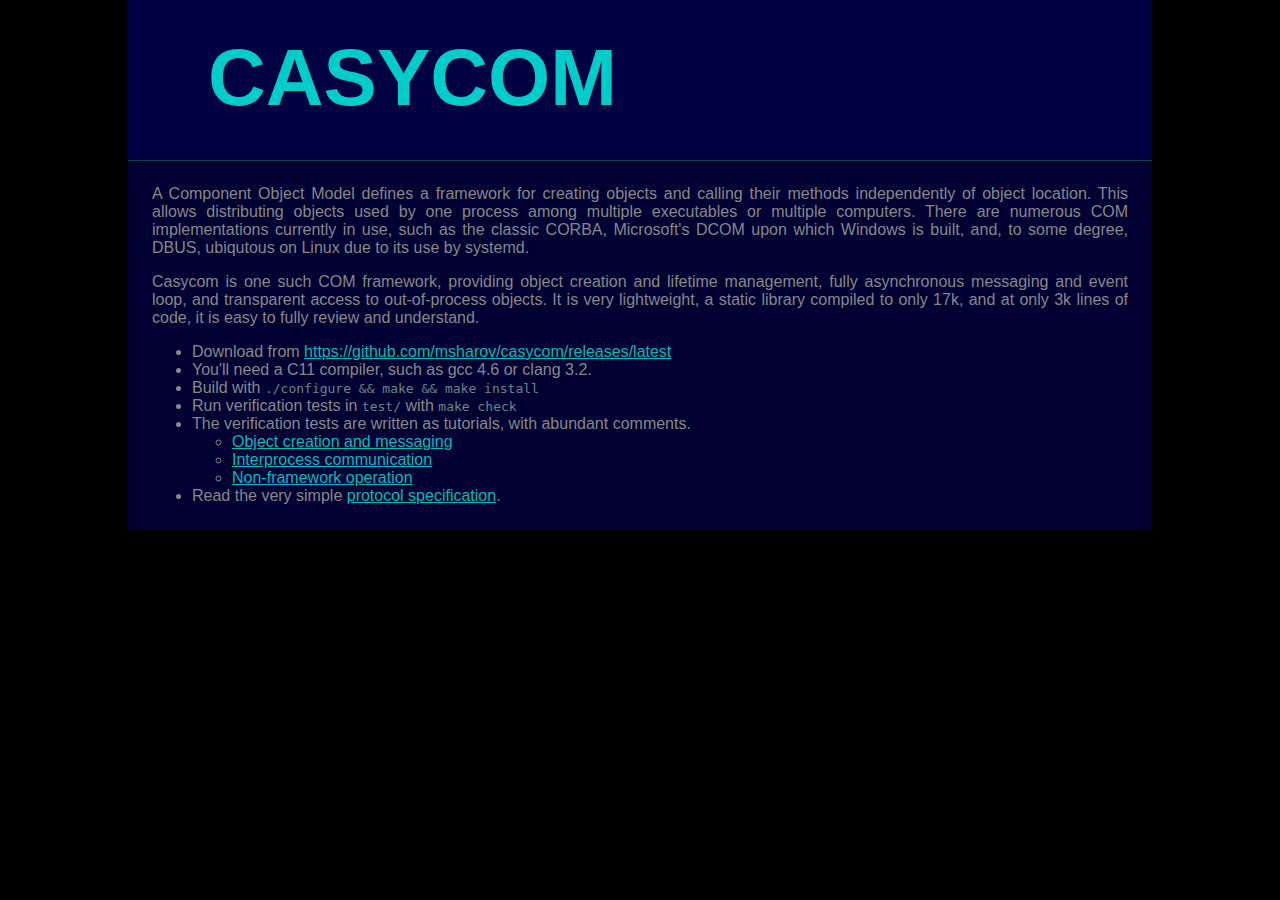
<file: doc/index.html>
<!DOCTYPE html PUBLIC "-//W3C//DTD XHTML 1.1//EN" "http://www.w3.org/TR/xhtml11/DTD/xhtml11.dtd">
<html xmlns="http://www.w3.org/1999/xhtml">
<head>
    <title>CAsyCOM - Asynchronous COM framework</title>
    <link rel="stylesheet" type="text/css" href="style.css" />
    <meta http-equiv="Content-Type" content="text/xhtml+xml; charset=ISO-8859-1" />
    <meta name="Description" content="Asynchronous COM framework" />
    <meta name="Keywords" content="COM, event driven, asynchronous, framework" />
    <meta name="author" content="Mike Sharov" />
    <meta name="date" content="2015-04-11" />
</head>
<body>
<div id="pagectr">
<div id="header">

<h1>CASYCOM</h1>

</div><div id="content">
<p>
A Component Object Model defines a framework for creating objects and
calling their methods independently of object location. This allows
distributing objects used by one process among multiple executables or
multiple computers. There are numerous COM implementations currently
in use, such as the classic CORBA, Microsoft's DCOM upon which Windows
is built, and, to some degree, DBUS, ubiqutous on Linux due to its use
by systemd.
</p><p>
Casycom is one such COM framework, providing object creation and
lifetime management, fully asynchronous messaging and event loop, and
transparent access to out-of-process objects. It is very lightweight,
a static library compiled to only 17k, and at only 3k lines of code,
it is easy to fully review and understand.
</p>
<ul>
<li>Download from <a href="https://github.com/msharov/casycom/releases/latest">https://github.com/msharov/casycom/releases/latest</a></li>
<li>You'll need a C11 compiler, such as gcc 4.6 or clang 3.2.
<li>Build with <tt>./configure &amp;&amp; make &amp;&amp; make install</tt></li>
<li>Run verification tests in <tt>test/</tt> with <tt>make check</tt></li>
<li>The verification tests are written as tutorials, with abundant comments.
    <ul>
    <li><a href="tutfwork.html">Object creation and messaging</a></li>
    <li><a href="tutipcom.html">Interprocess communication</a></li>
    <li><a href="tutnfwrk.html">Non-framework operation</a></li>
    </ul></li>
<li>Read the very simple <a href="protocol.html">protocol specification</a>.</li>
</ul>
</div>
</div>
</body>
</html>
</file>
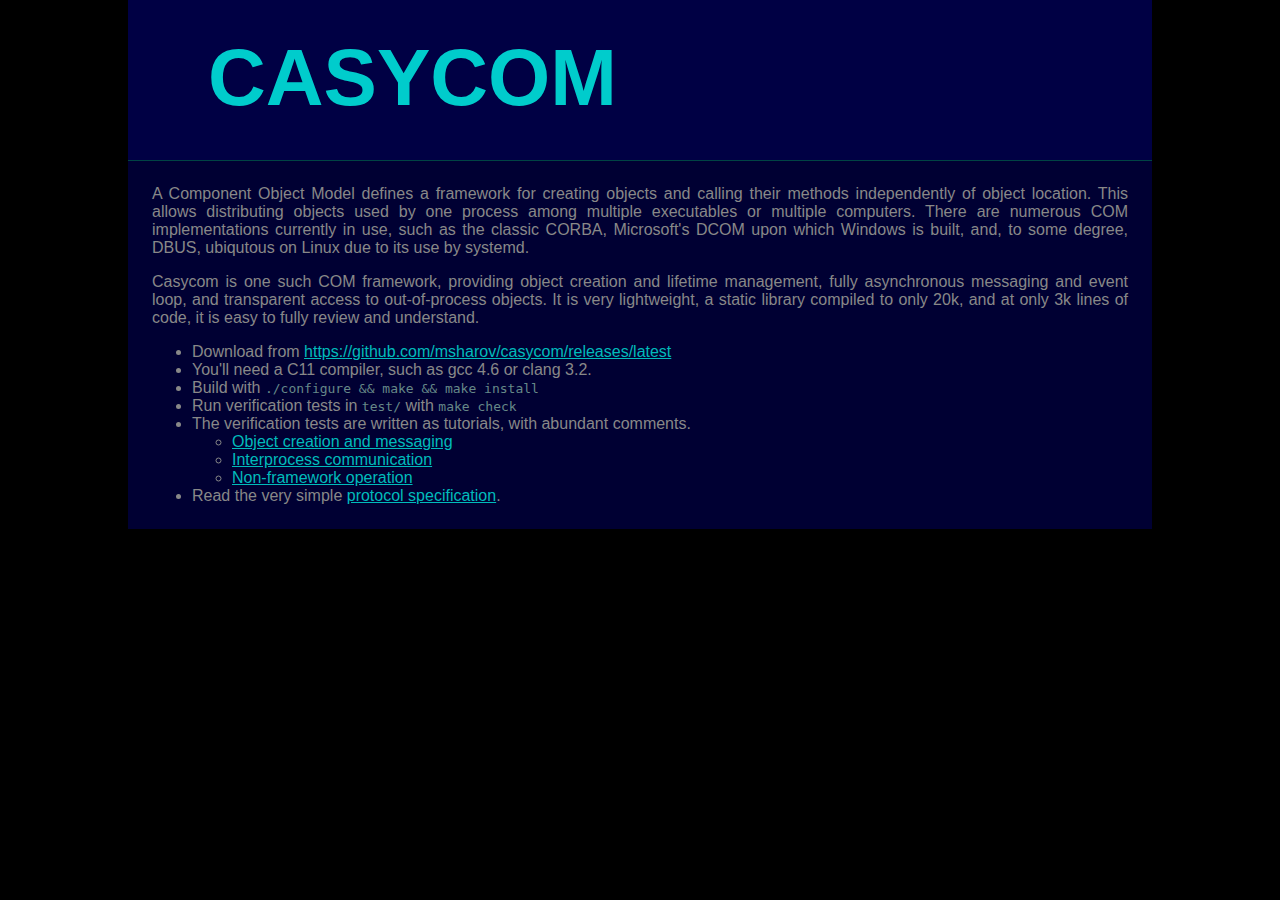
<file: docs/index.html>
<!DOCTYPE html PUBLIC "-//W3C//DTD XHTML 1.1//EN" "http://www.w3.org/TR/xhtml11/DTD/xhtml11.dtd">
<html xmlns="http://www.w3.org/1999/xhtml">
<head>
    <title>CAsyCOM - Asynchronous COM framework</title>
    <link rel="stylesheet" type="text/css" href="style.css" />
    <meta http-equiv="Content-Type" content="text/xhtml+xml; charset=ISO-8859-1" />
    <meta name="Description" content="Asynchronous COM framework" />
    <meta name="Keywords" content="COM, event driven, asynchronous, framework" />
</head>
<body>
<div id="pagectr">
<div id="header">

<h1>CASYCOM</h1>

</div><div id="content">
<p>
A Component Object Model defines a framework for creating objects and
calling their methods independently of object location. This allows
distributing objects used by one process among multiple executables or
multiple computers. There are numerous COM implementations currently
in use, such as the classic CORBA, Microsoft's DCOM upon which Windows
is built, and, to some degree, DBUS, ubiqutous on Linux due to its use
by systemd.
</p><p>
Casycom is one such COM framework, providing object creation and
lifetime management, fully asynchronous messaging and event loop, and
transparent access to out-of-process objects. It is very lightweight,
a static library compiled to only 20k, and at only 3k lines of code,
it is easy to fully review and understand.
</p>
<ul>
<li>Download from <a href="https://github.com/msharov/casycom/releases/latest">https://github.com/msharov/casycom/releases/latest</a></li>
<li>You'll need a C11 compiler, such as gcc 4.6 or clang 3.2.
<li>Build with <tt>./configure &amp;&amp; make &amp;&amp; make install</tt></li>
<li>Run verification tests in <tt>test/</tt> with <tt>make check</tt></li>
<li>The verification tests are written as tutorials, with abundant comments.
    <ul>
    <li><a href="tutfwork.html">Object creation and messaging</a></li>
    <li><a href="tutipcom.html">Interprocess communication</a></li>
    <li><a href="tutnfwrk.html">Non-framework operation</a></li>
    </ul></li>
<li>Read the very simple <a href="protocol.html">protocol specification</a>.</li>
</ul>
</div>
</div>
</body>
</html>
</file>
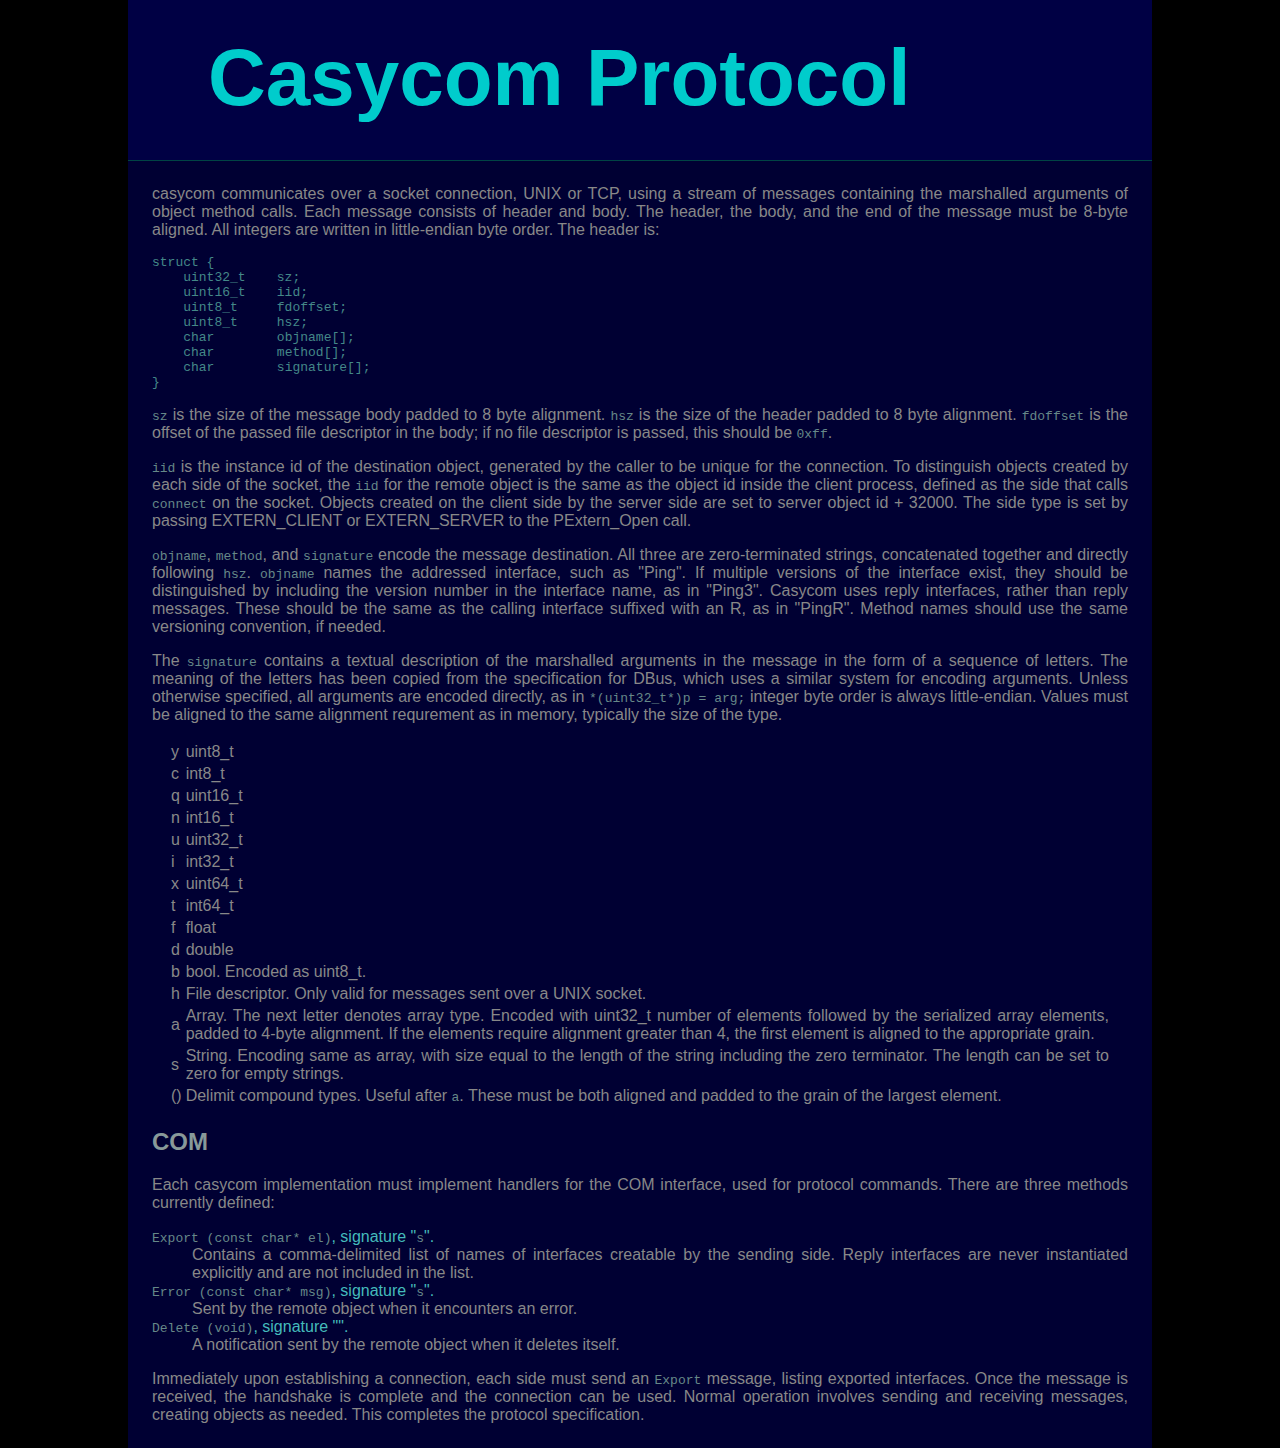
<file: doc/protocol.html>
<!DOCTYPE html PUBLIC "-//W3C//DTD XHTML 1.1//EN" "http://www.w3.org/TR/xhtml11/DTD/xhtml11.dtd">
<html xmlns="http://www.w3.org/1999/xhtml">
<head>
    <title>Casycom Protocol</title>
    <link rel="stylesheet" type="text/css" href="style.css" />
    <link rel="index" type="text/xhtml+xml" href="index.html" />
    <meta http-equiv="Content-Type" content="text/xhtml+xml; charset=ISO-8859-1" />
    <meta name="Description" content="Technical specification of the casycom wire protocol" />
    <meta name="Keywords" content="Casycom, protocol, specification" />
    <meta name="author" content="Mike Sharov" />
    <meta name="date" content="2015-04-11" />
</head>
<body>
<div id="pagectr"><div id="header">

<h1>Casycom Protocol</h1>

</div><div id="content">
<p>
casycom communicates over a socket connection, UNIX or TCP, using a stream
of messages containing the marshalled arguments of object method calls.
Each message consists of header and body. The header, the body, and the
end of the message must be 8-byte aligned. All integers are written in
little-endian byte order. The header is:
</p><pre>
struct {
    uint32_t    sz;
    uint16_t    iid;
    uint8_t     fdoffset;
    uint8_t     hsz;
    char	objname[];
    char	method[];
    char	signature[];
}
</pre><p>
<tt>sz</tt> is the size of the message body padded to 8 byte alignment.
<tt>hsz</tt> is the size of the header padded to 8 byte alignment.
<tt>fdoffset</tt> is the offset of the passed file descriptor in the
body; if no file descriptor is passed, this should be <tt>0xff</tt>.
</p><p>
<tt>iid</tt> is the instance id of the destination object, generated by
the caller to be unique for the connection. To distinguish objects created
by each side of the socket, the <tt>iid</tt> for the remote object is the
same as the object id inside the client process, defined as the side that
calls <tt>connect</tt> on the socket. Objects created on the client side
by the server side are set to server object id + 32000. The side type
is set by passing EXTERN_CLIENT or EXTERN_SERVER to the PExtern_Open call.
</p><p>
<tt>objname</tt>,
<tt>method</tt>, and
<tt>signature</tt> encode the message destination.
All three are zero-terminated strings, concatenated together and directly
following <tt>hsz</tt>. <tt>objname</tt> names the addressed interface,
such as "Ping". If multiple versions of the interface exist, they should
be distinguished by including the version number in the interface name,
as in "Ping3". Casycom uses reply interfaces, rather than reply messages.
These should be the same as the calling interface suffixed with an R,
as in "PingR". Method names should use the same versioning convention,
if needed.
</p><p>
The <tt>signature</tt> contains a textual description of the marshalled
arguments in the message in the form of a sequence of letters.
The meaning of the letters has been copied from the specification for
DBus, which uses a similar system for encoding arguments. Unless otherwise
specified, all arguments are encoded directly, as in <tt>*(uint32_t*)p =
arg;</tt> integer byte order is always little-endian.  Values must be
aligned to the same alignment requrement as in memory, typically the
size of the type.
</p>
<table>
<tr><td>y</td><td>uint8_t</td></tr>
<tr><td>c</td><td>int8_t</td></tr>
<tr><td>q</td><td>uint16_t</td></tr>
<tr><td>n</td><td>int16_t</td></tr>
<tr><td>u</td><td>uint32_t</td></tr>
<tr><td>i</td><td>int32_t</td></tr>
<tr><td>x</td><td>uint64_t</td></tr>
<tr><td>t</td><td>int64_t</td></tr>
<tr><td>f</td><td>float</td></tr>
<tr><td>d</td><td>double</td></tr>
<tr><td>b</td><td>bool. Encoded as uint8_t.</td></tr>
<tr><td>h</td><td>File descriptor. Only valid for messages sent over a UNIX socket.</td></tr>
<tr><td>a</td>
<td>Array. The next letter denotes array type. Encoded with uint32_t
    number of elements followed by the serialized array elements, padded
    to 4-byte alignment. If the elements require alignment greater than
    4, the first element is aligned to the appropriate grain.</td></tr>
<tr><td>s</td>
<td>String. Encoding same as array, with size equal to the length of
    the string including the zero terminator. The length can be set
    to zero for empty strings.</td></tr>
<tr><td>()</td><td>Delimit compound types. Useful after <tt>a</tt>. These
    must be both aligned and padded to the grain of the largest element.
    </td></tr>
</table>

<h2>COM</h2>
<p>
Each casycom implementation must implement handlers for the COM interface,
used for protocol commands. There are three methods currently defined:
</p><dl>
<dt><tt>Export (const char* el)</tt>, signature "<tt>s</tt>".</dt>
<dd>Contains a comma-delimited list of names of interfaces creatable
    by the sending side. Reply interfaces are never instantiated
    explicitly and are not included in the list.
</dd>
<dt><tt>Error (const char* msg)</tt>, signature "<tt>s</tt>".</dt>
<dd>Sent by the remote object when it encounters an error.</dd>
<dt><tt>Delete (void)</tt>, signature "<tt></tt>".</dt>
<dd>A notification sent by the remote object when it deletes itself.</dd>
</dl>
<p>
Immediately upon establishing a connection, each side must send an
<tt>Export</tt> message, listing exported interfaces. Once the message
is received, the handshake is complete and the connection can be used.
Normal operation involves sending and receiving messages, creating
objects as needed. This completes the protocol specification.
</p>
</div></div>
</body>
</html>
</file>
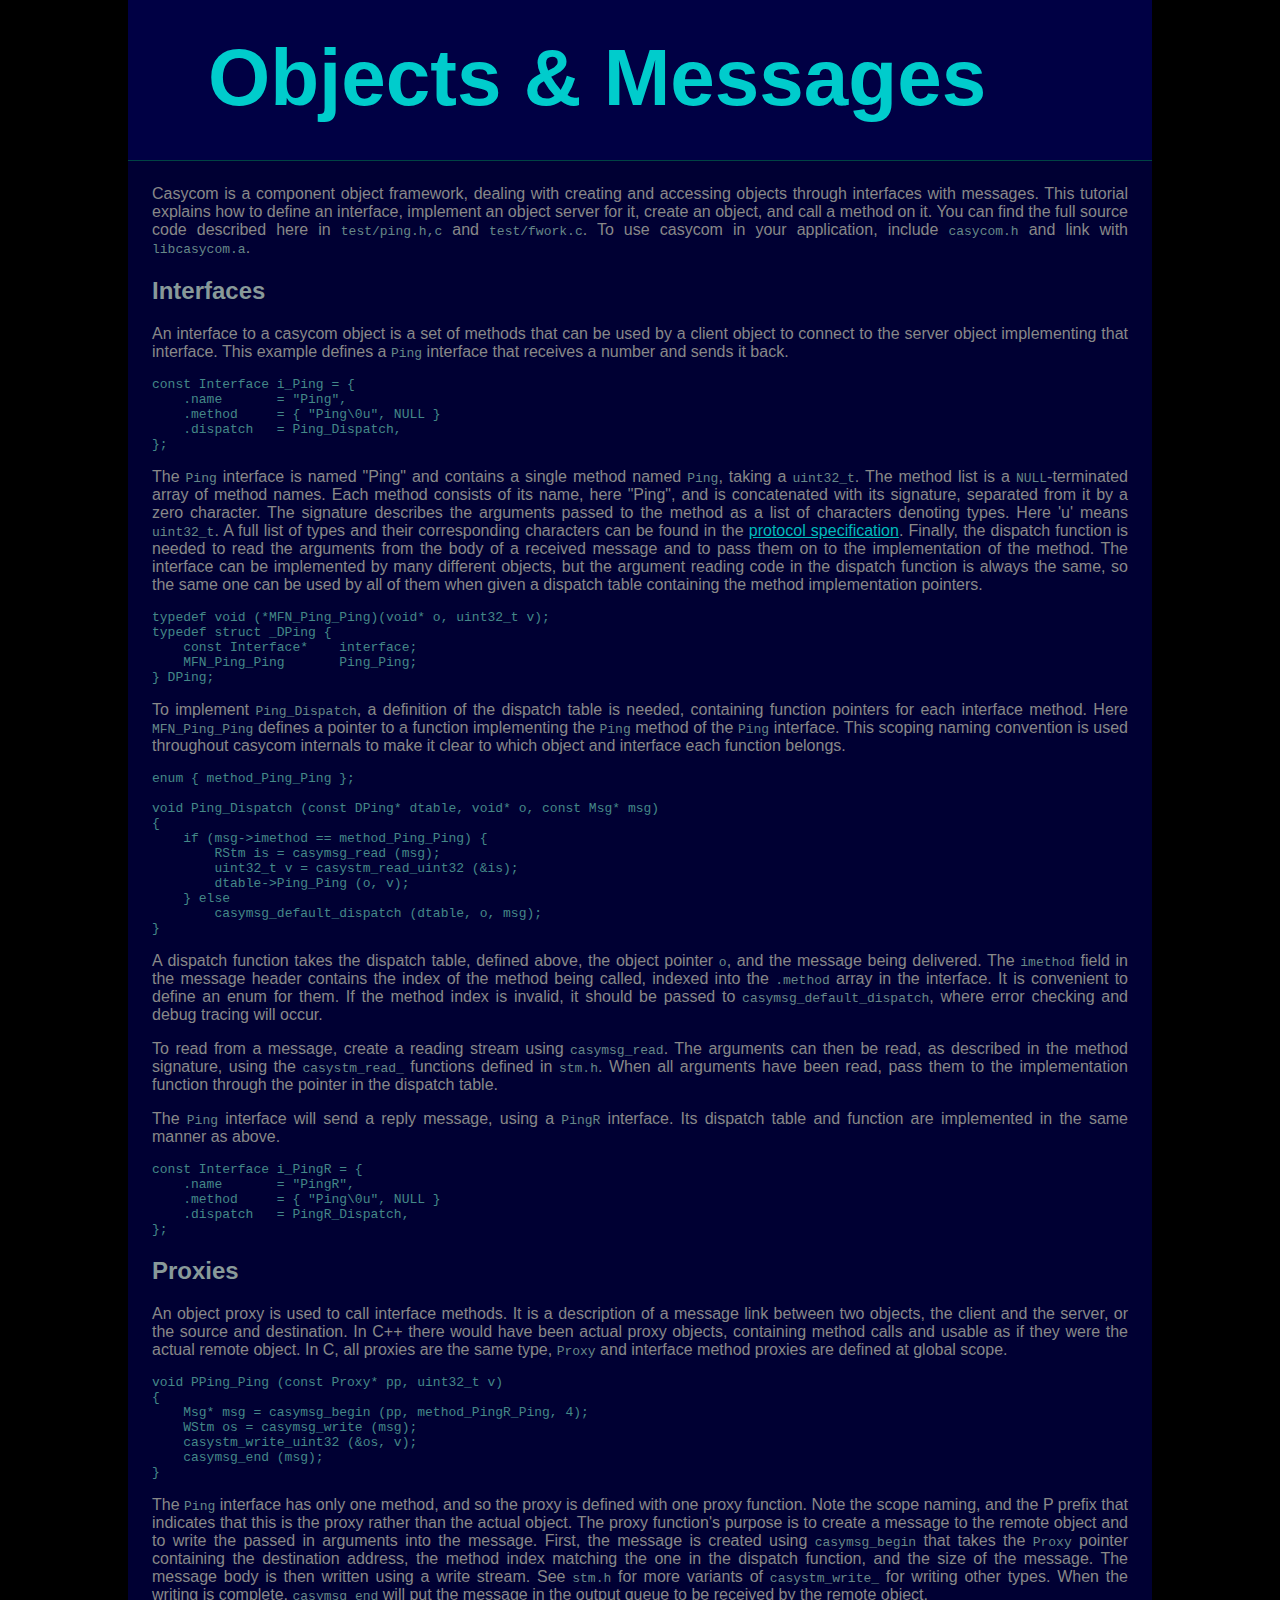
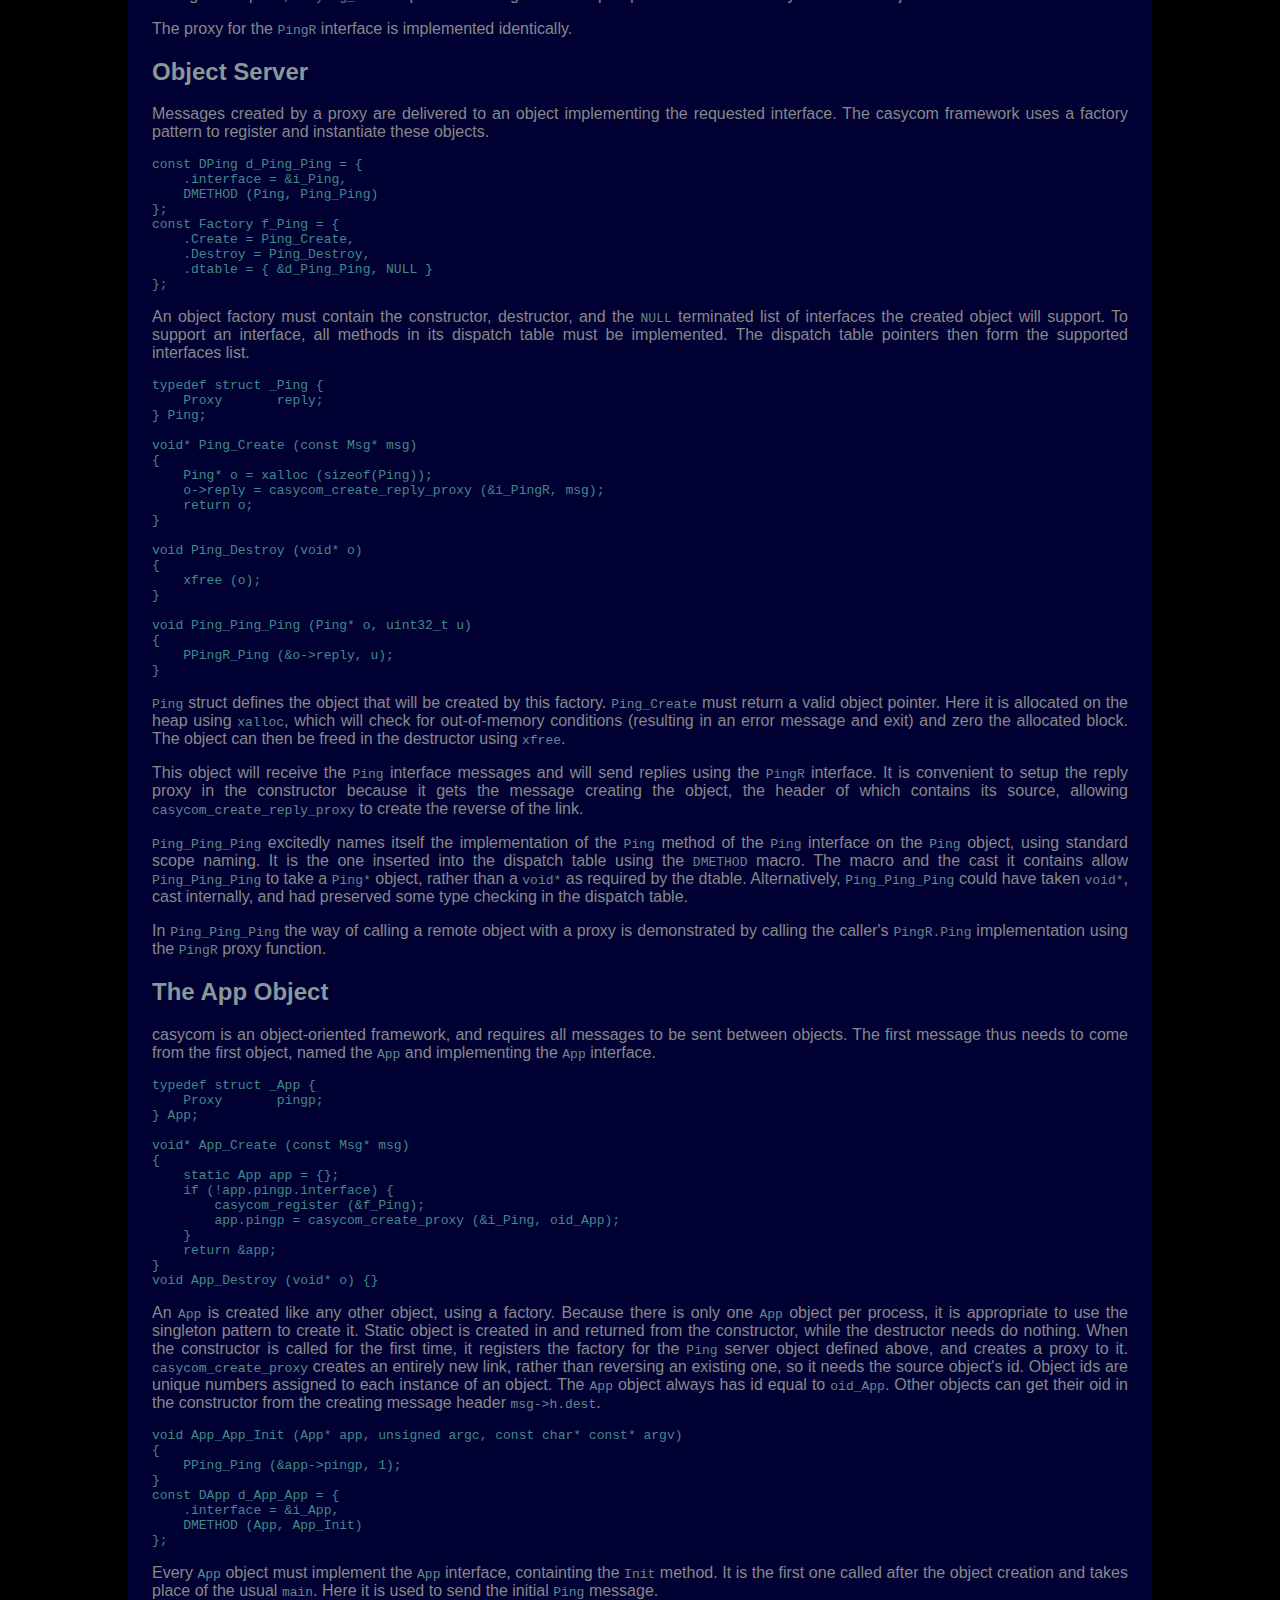
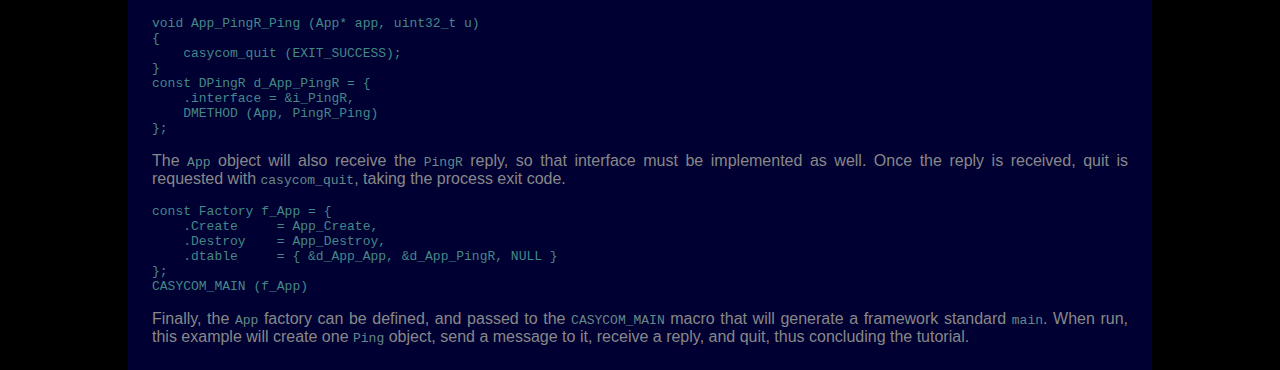
<file: doc/tutfwork.html>
<!DOCTYPE html PUBLIC "-//W3C//DTD XHTML 1.1//EN" "http://www.w3.org/TR/xhtml11/DTD/xhtml11.dtd">
<html xmlns="http://www.w3.org/1999/xhtml">
<head>
    <title>Casycom - Basic Object Creation and Messaging Tutorial</title>
    <link rel="stylesheet" type="text/css" href="style.css" />
    <link rel="index" type="text/xhtml+xml" href="index.html" />
    <link rel="next" type="text/xhtml+xml" href="tutipcom.html" />
    <meta http-equiv="Content-Type" content="text/xhtml+xml; charset=ISO-8859-1" />
    <meta name="Description" content="Basic casycom object creation and messaging tutorial" />
    <meta name="Keywords" content="casycom, tutorial" />
    <meta name="author" content="Mike Sharov" />
    <meta name="date" content="2015-04-11" />
</head>
<body>
<div id="pagectr"><div id="header">

<h1>Objects &amp; Messages</h1>

</div><div id="content">
<p>
Casycom is a component object framework, dealing with creating and
accessing objects through interfaces with messages.  This tutorial
explains how to define an interface, implement an object server for it,
create an object, and call a method on it. You can find the full source
code described here in <tt>test/ping.h,c</tt> and <tt>test/fwork.c</tt>.
To use casycom in your application, include <tt>casycom.h</tt> and link
with <tt>libcasycom.a</tt>.
</p>

<h2>Interfaces</h2>
<p>
An interface to a casycom object is a set of methods that can be used
by a client object to connect to the server object implementing that
interface. This example defines a <tt>Ping</tt> interface that receives
a number and sends it back.
</p><pre>
const Interface i_Ping = {
    .name	= "Ping",
    .method	= { "Ping\0u", NULL }
    .dispatch	= Ping_Dispatch,
};
</pre><p>
The <tt>Ping</tt> interface is named "Ping" and contains a single method
named <tt>Ping</tt>, taking a <tt>uint32_t</tt>. The method list is a
<tt>NULL</tt>-terminated array of method names. Each method consists of
its name, here "Ping", and is concatenated with its signature, separated
from it by a zero character. The signature describes the arguments passed
to the method as a list of characters denoting types. Here 'u' means
<tt>uint32_t</tt>. A full list of types and their corresponding characters
can be found in the <a href="protocol.html">protocol specification</a>.
Finally, the dispatch function is needed to read the arguments from the
body of a received message and to pass them on to the implementation of
the method. The interface can be implemented by many different objects,
but the argument reading code in the dispatch function is always the
same, so the same one can be used by all of them when given a dispatch
table containing the method implementation pointers.
</p><pre>
typedef void (*MFN_Ping_Ping)(void* o, uint32_t v);
typedef struct _DPing {
    const Interface*	interface;
    MFN_Ping_Ping	Ping_Ping;
} DPing;
</pre><p>
To implement <tt>Ping_Dispatch</tt>, a definition of the dispatch table
is needed, containing function pointers for each interface method. Here
<tt>MFN_Ping_Ping</tt> defines a pointer to a function implementing the
<tt>Ping</tt> method of the <tt>Ping</tt> interface. This scoping naming
convention is used throughout casycom internals to make it clear to which
object and interface each function belongs.
</p><pre>
enum { method_Ping_Ping };

void Ping_Dispatch (const DPing* dtable, void* o, const Msg* msg)
{
    if (msg-&gt;imethod == method_Ping_Ping) {
	RStm is = casymsg_read (msg);
	uint32_t v = casystm_read_uint32 (&amp;is);
	dtable-&gt;Ping_Ping (o, v);
    } else
	casymsg_default_dispatch (dtable, o, msg);
}
</pre><p>
A dispatch function takes the dispatch table, defined above, the object
pointer <tt>o</tt>, and the message being delivered.  The <tt>imethod</tt>
field in the message header contains the index of the method being
called, indexed into the <tt>.method</tt> array in the interface. It is
convenient to define an enum for them. If the method index is invalid,
it should be passed to <tt>casymsg_default_dispatch</tt>, where error
checking and debug tracing will occur.
</p><p>
To read from a message, create a reading stream using
<tt>casymsg_read</tt>.  The arguments can then be read, as described in
the method signature, using the <tt>casystm_read_</tt> functions defined
in <tt>stm.h</tt>.  When all arguments have been read, pass them to the
implementation function through the pointer in the dispatch table.
</p><p>
The <tt>Ping</tt> interface will send a reply message, using a <tt>PingR</tt>
interface. Its dispatch table and function are implemented in the same
manner as above.
</p><pre>
const Interface i_PingR = {
    .name	= "PingR",
    .method	= { "Ping\0u", NULL }
    .dispatch	= PingR_Dispatch,
};
</pre><p>
</p>

<h2>Proxies</h2>
<p>
An object proxy is used to call interface methods. It is a description
of a message link between two objects, the client and the server, or
the source and destination. In C++ there would have been actual proxy
objects, containing method calls and usable as if they were the actual
remote object. In C, all proxies are the same type, <tt>Proxy</tt> and
interface method proxies are defined at global scope.
</p><pre>
void PPing_Ping (const Proxy* pp, uint32_t v)
{
    Msg* msg = casymsg_begin (pp, method_PingR_Ping, 4);
    WStm os = casymsg_write (msg);
    casystm_write_uint32 (&amp;os, v);
    casymsg_end (msg);
}
</pre><p>
The <tt>Ping</tt> interface has only one method, and so the proxy is
defined with one proxy function. Note the scope naming, and the P prefix
that indicates that this is the proxy rather than the actual object.
The proxy function's purpose is to create a message to the remote object
and to write the passed in arguments into the message. First, the message
is created using <tt>casymsg_begin</tt> that takes the <tt>Proxy</tt>
pointer containing the destination address, the method index matching the
one in the dispatch function, and the size of the message. The message
body is then written using a write stream. See <tt>stm.h</tt> for more
variants of <tt>casystm_write_</tt> for writing other types. When the
writing is complete, <tt>casymsg_end</tt> will put the message in the
output queue to be received by the remote object.
</p><p>
The proxy for the <tt>PingR</tt> interface is implemented identically.
</p>

<h2>Object Server</h2>
<p>
Messages created by a proxy are delivered to an object implementing the
requested interface. The casycom framework uses a factory pattern to
register and instantiate these objects.
</p><pre>
const DPing d_Ping_Ping = {
    .interface = &amp;i_Ping,
    DMETHOD (Ping, Ping_Ping)
};
const Factory f_Ping = {
    .Create = Ping_Create,
    .Destroy = Ping_Destroy,
    .dtable = { &amp;d_Ping_Ping, NULL }
};
</pre><p>
An object factory must contain the constructor, destructor, and the
<tt>NULL</tt> terminated list of interfaces the created object will
support. To support an interface, all methods in its dispatch table
must be implemented. The dispatch table pointers then form the
supported interfaces list.
</p><pre>
typedef struct _Ping {
    Proxy	reply;
} Ping;

void* Ping_Create (const Msg* msg)
{
    Ping* o = xalloc (sizeof(Ping));
    o-&gt;reply = casycom_create_reply_proxy (&amp;i_PingR, msg);
    return o;
}

void Ping_Destroy (void* o)
{
    xfree (o);
}

void Ping_Ping_Ping (Ping* o, uint32_t u)
{
    PPingR_Ping (&amp;o-&gt;reply, u);
}
</pre><p>
<tt>Ping</tt> struct defines the object that will be created by this
factory. <tt>Ping_Create</tt> must return a valid object pointer.
Here it is allocated on the heap using <tt>xalloc</tt>, which will
check for out-of-memory conditions (resulting in an error message
and exit) and zero the allocated block. The object can then be freed
in the destructor using <tt>xfree</tt>.
</p><p>
This object will receive the <tt>Ping</tt> interface messages and will
send replies using the <tt>PingR</tt> interface. It is convenient to
setup the reply proxy in the constructor because it gets the message
creating the object, the header of which contains its source, allowing
<tt>casycom_create_reply_proxy</tt> to create the reverse of the link.
</p><p>
<tt>Ping_Ping_Ping</tt> excitedly names itself the implementation of the
<tt>Ping</tt> method of the <tt>Ping</tt> interface on the <tt>Ping</tt>
object, using standard scope naming. It is the one inserted into the
dispatch table using the <tt>DMETHOD</tt> macro. The macro and the cast it
contains allow <tt>Ping_Ping_Ping</tt> to take a <tt>Ping*</tt> object,
rather than a <tt>void*</tt> as required by the dtable. Alternatively,
<tt>Ping_Ping_Ping</tt> could have taken <tt>void*</tt>, cast internally,
and had preserved some type checking in the dispatch table.
</p><p>
In <tt>Ping_Ping_Ping</tt> the way of calling a remote object with
a proxy is demonstrated by calling the caller's <tt>PingR.Ping</tt>
implementation using the <tt>PingR</tt> proxy function.
</p>

<h2>The App Object</h2>
<p>
casycom is an object-oriented framework, and requires all messages to
be sent between objects. The first message thus needs to come from the
first object, named the <tt>App</tt> and implementing the <tt>App</tt>
interface.
</p><pre>
typedef struct _App {
    Proxy	pingp;
} App;

void* App_Create (const Msg* msg)
{
    static App app = {};
    if (!app.pingp.interface) {
	casycom_register (&amp;f_Ping);
	app.pingp = casycom_create_proxy (&amp;i_Ping, oid_App);
    }
    return &amp;app;
}
void App_Destroy (void* o) {}
</pre><p>
An <tt>App</tt> is created like any other object, using a factory. Because
there is only one <tt>App</tt> object per process, it is appropriate to
use the singleton pattern to create it. Static object is created in and
returned from the constructor, while the destructor needs do nothing.
When the constructor is called for the first time, it registers the
factory for the <tt>Ping</tt> server object defined above, and creates a
proxy to it. <tt>casycom_create_proxy</tt> creates an entirely new link,
rather than reversing an existing one, so it needs the source object's
id. Object ids are unique numbers assigned to each instance of an
object. The <tt>App</tt> object always has id equal to <tt>oid_App</tt>.
Other objects can get their oid in the constructor from the creating
message header <tt>msg-&gt;h.dest</tt>.
</p><pre>
void App_App_Init (App* app, unsigned argc, const char* const* argv)
{
    PPing_Ping (&amp;app-&gt;pingp, 1);
}
const DApp d_App_App = {
    .interface = &amp;i_App,
    DMETHOD (App, App_Init)
};
</pre><p>
Every <tt>App</tt> object must implement the <tt>App</tt> interface,
containting the <tt>Init</tt> method. It is the first one called after
the object creation and takes place of the usual <tt>main</tt>. Here it
is used to send the initial <tt>Ping</tt> message.
</p><pre>
void App_PingR_Ping (App* app, uint32_t u)
{
    casycom_quit (EXIT_SUCCESS);
}
const DPingR d_App_PingR = {
    .interface = &amp;i_PingR,
    DMETHOD (App, PingR_Ping)
};
</pre><p>
The <tt>App</tt> object will also receive the <tt>PingR</tt> reply, so
that interface must be implemented as well. Once the reply is received,
quit is requested with <tt>casycom_quit</tt>, taking the process exit
code.
</p><pre>
const Factory f_App = {
    .Create	= App_Create,
    .Destroy	= App_Destroy,
    .dtable	= { &amp;d_App_App, &amp;d_App_PingR, NULL }
};
CASYCOM_MAIN (f_App)
</pre><p>
Finally, the <tt>App</tt> factory can be defined, and passed to the
<tt>CASYCOM_MAIN</tt> macro that will generate a framework standard
<tt>main</tt>. When run, this example will create one <tt>Ping</tt>
object, send a message to it, receive a reply, and quit, thus concluding
the tutorial.
</p>
</div></div>
</body>
</html>
</file>
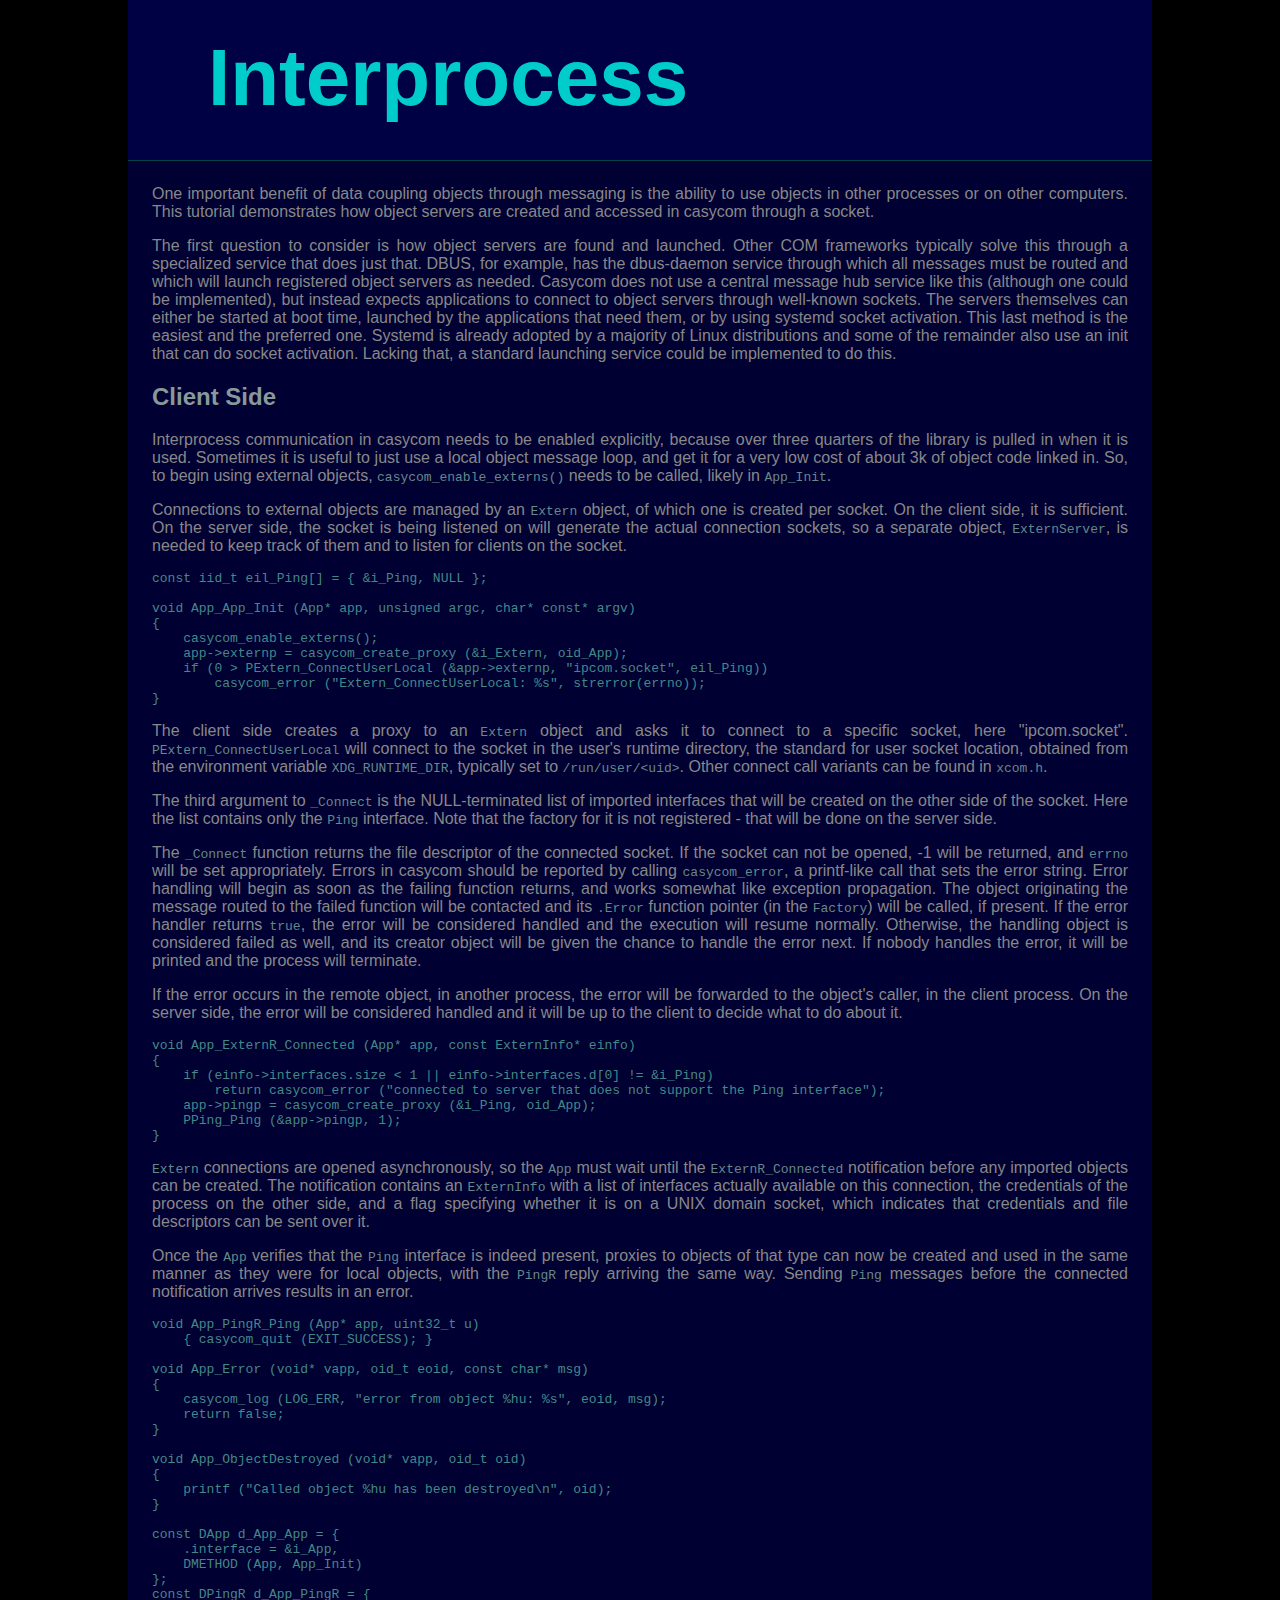
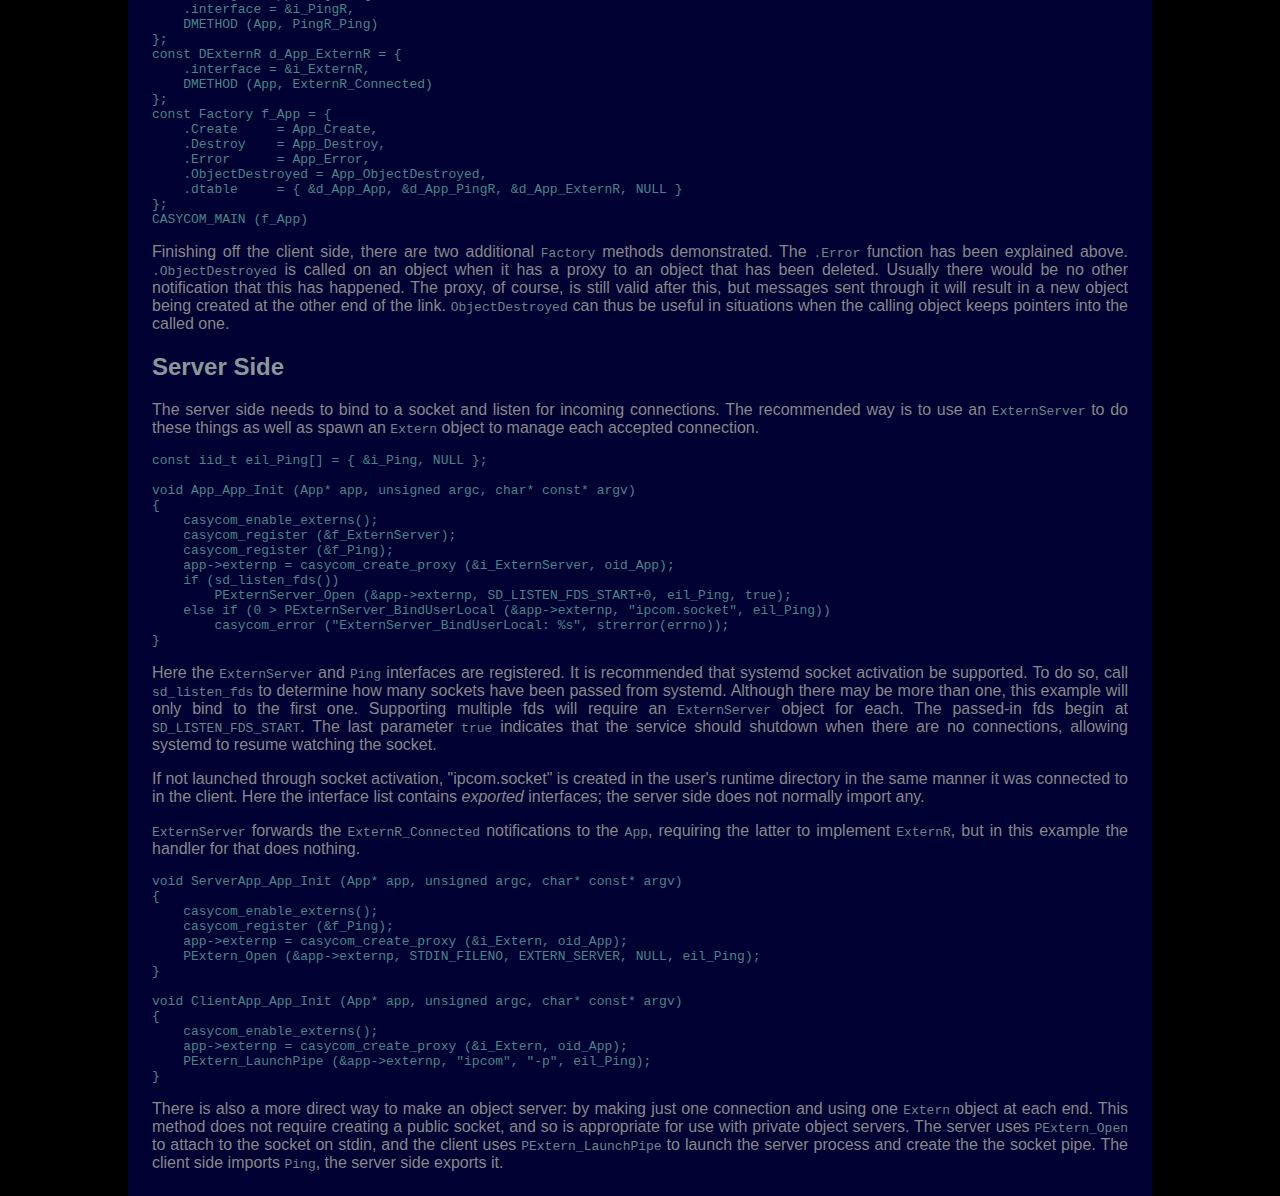
<file: doc/tutipcom.html>
<!DOCTYPE html PUBLIC "-//W3C//DTD XHTML 1.1//EN" "http://www.w3.org/TR/xhtml11/DTD/xhtml11.dtd">
<html xmlns="http://www.w3.org/1999/xhtml">
<head>
    <title>Casycom - Interprocess Communication</title>
    <link rel="stylesheet" type="text/css" href="style.css" />
    <link rel="index" type="text/xhtml+xml" href="index.html" />
    <link rel="prev" type="text/xhtml+xml" href="tutfwork.html" />
    <link rel="next" type="text/xhtml+xml" href="tutnfwrk.html" />
    <meta http-equiv="Content-Type" content="text/xhtml+xml; charset=ISO-8859-1" />
    <meta name="Description" content="Interprocess communication tutorial" />
    <meta name="Keywords" content="casycom, tutorial" />
    <meta name="author" content="Mike Sharov" />
    <meta name="date" content="2015-04-11" />
</head>
<body>
<div id="pagectr"><div id="header">

<h1>Interprocess</h1>

</div><div id="content">
<p>
One important benefit of data coupling objects through messaging is
the ability to use objects in other processes or on other computers.
This tutorial demonstrates how object servers are created and accessed
in casycom through a socket.
</p><p>
The first question to consider is how object servers are found and
launched. Other COM frameworks typically solve this through a specialized
service that does just that. DBUS, for example, has the dbus-daemon
service through which all messages must be routed and which will launch
registered object servers as needed. Casycom does not use a central
message hub service like this (although one could be implemented),
but instead expects applications to connect to object servers through
well-known sockets. The servers themselves can either be started at boot
time, launched by the applications that need them, or by using systemd
socket activation. This last method is the easiest and the preferred one.
Systemd is already adopted by a majority of Linux distributions and some
of the remainder also use an init that can do socket activation. Lacking
that, a standard launching service could be implemented to do this.
</p>

<h2>Client Side</h2>
<p>
Interprocess communication in casycom needs to be enabled explicitly,
because over three quarters of the library is pulled in when it is
used. Sometimes it is useful to just use a local object message loop,
and get it for a very low cost of about 3k of object code linked in.
So, to begin using external objects, <tt>casycom_enable_externs()</tt>
needs to be called, likely in <tt>App_Init</tt>.
</p><p>
Connections to external objects are managed by an <tt>Extern</tt>
object, of which one is created per socket. On the client side, it
is sufficient. On the server side, the socket is being listened on
will generate the actual connection sockets, so a separate object,
<tt>ExternServer</tt>, is needed to keep track of them and to listen
for clients on the socket.
</p><pre>
const iid_t eil_Ping[] = { &amp;i_Ping, NULL };

void App_App_Init (App* app, unsigned argc, char* const* argv)
{
    casycom_enable_externs();
    app-&gt;externp = casycom_create_proxy (&amp;i_Extern, oid_App);
    if (0 &gt; PExtern_ConnectUserLocal (&amp;app-&gt;externp, "ipcom.socket", eil_Ping))
	casycom_error ("Extern_ConnectUserLocal: %s", strerror(errno));
}
</pre><p>
The client side creates a proxy to an <tt>Extern</tt> object
and asks it to connect to a specific socket, here "ipcom.socket".
<tt>PExtern_ConnectUserLocal</tt> will connect to the socket in the
user's runtime directory, the standard for user socket location, obtained
from the environment variable <tt>XDG_RUNTIME_DIR</tt>, typically set
to <tt>/run/user/&lt;uid&gt;</tt>. Other connect call variants can be
found in <tt>xcom.h</tt>.
</p><p>
The third argument to <tt>_Connect</tt> is the NULL-terminated list of
imported interfaces that will be created on the other side of the socket.
Here the list contains only the <tt>Ping</tt> interface. Note that the
factory for it is not registered - that will be done on the server side.
</p><p>
The <tt>_Connect</tt> function returns the file descriptor of the
connected socket. If the socket can not be opened, -1 will be returned,
and <tt>errno</tt> will be set appropriately. Errors in casycom
should be reported by calling <tt>casycom_error</tt>, a printf-like
call that sets the error string.  Error handling will begin as soon
as the failing function returns, and works somewhat like exception
propagation. The object originating the message routed to the failed
function will be contacted and its <tt>.Error</tt> function pointer
(in the <tt>Factory</tt>) will be called, if present. If the error
handler returns <tt>true</tt>, the error will be considered handled
and the execution will resume normally. Otherwise, the handling object
is considered failed as well, and its creator object will be given the
chance to handle the error next. If nobody handles the error, it will
be printed and the process will terminate.
</p><p>
If the error occurs in the remote object, in another process, the error
will be forwarded to the object's caller, in the client process. On the
server side, the error will be considered handled and it will be up to
the client to decide what to do about it.
</p><pre>
void App_ExternR_Connected (App* app, const ExternInfo* einfo)
{
    if (einfo-&gt;interfaces.size &lt; 1 || einfo-&gt;interfaces.d[0] != &amp;i_Ping)
	return casycom_error ("connected to server that does not support the Ping interface");
    app-&gt;pingp = casycom_create_proxy (&amp;i_Ping, oid_App);
    PPing_Ping (&amp;app-&gt;pingp, 1);
}
</pre><p>
<tt>Extern</tt> connections are opened asynchronously, so the <tt>App</tt>
must wait until the <tt>ExternR_Connected</tt> notification before
any imported objects can be created. The notification contains an
<tt>ExternInfo</tt> with a list of interfaces actually available on this
connection, the credentials of the process on the other side, and a flag
specifying whether it is on a UNIX domain socket, which indicates that
credentials and file descriptors can be sent over it.
</p><p>
Once the <tt>App</tt> verifies that the <tt>Ping</tt> interface is indeed
present, proxies to objects of that type can now be created and used in
the same manner as they were for local objects, with the <tt>PingR</tt>
reply arriving the same way. Sending <tt>Ping</tt> messages before the
connected notification arrives results in an error.
</p><pre>
void App_PingR_Ping (App* app, uint32_t u)
    { casycom_quit (EXIT_SUCCESS); }

void App_Error (void* vapp, oid_t eoid, const char* msg)
{
    casycom_log (LOG_ERR, "error from object %hu: %s", eoid, msg);
    return false;
}

void App_ObjectDestroyed (void* vapp, oid_t oid)
{
    printf ("Called object %hu has been destroyed\n", oid);
}

const DApp d_App_App = {
    .interface = &amp;i_App,
    DMETHOD (App, App_Init)
};
const DPingR d_App_PingR = {
    .interface = &amp;i_PingR,
    DMETHOD (App, PingR_Ping)
};
const DExternR d_App_ExternR = {
    .interface = &amp;i_ExternR,
    DMETHOD (App, ExternR_Connected)
};
const Factory f_App = {
    .Create	= App_Create,
    .Destroy	= App_Destroy,
    .Error	= App_Error,
    .ObjectDestroyed = App_ObjectDestroyed,
    .dtable	= { &amp;d_App_App, &amp;d_App_PingR, &amp;d_App_ExternR, NULL }
};
CASYCOM_MAIN (f_App)
</pre><p>
Finishing off the client side, there are two additional <tt>Factory</tt>
methods demonstrated. The <tt>.Error</tt> function has been explained
above. <tt>.ObjectDestroyed</tt> is called on an object when it has a
proxy to an object that has been deleted. Usually there would be no other
notification that this has happened. The proxy, of course, is still valid
after this, but messages sent through it will result in a new object
being created at the other end of the link. <tt>ObjectDestroyed</tt>
can thus be useful in situations when the calling object keeps pointers
into the called one.
</p>

<h2>Server Side</h2>
<p>
The server side needs to bind to a socket and listen for incoming
connections. The recommended way is to use an <tt>ExternServer</tt>
to do these things as well as spawn an <tt>Extern</tt> object to manage
each accepted connection.
</p><pre>
const iid_t eil_Ping[] = { &amp;i_Ping, NULL };

void App_App_Init (App* app, unsigned argc, char* const* argv)
{
    casycom_enable_externs();
    casycom_register (&amp;f_ExternServer);
    casycom_register (&amp;f_Ping);
    app-&gt;externp = casycom_create_proxy (&amp;i_ExternServer, oid_App);
    if (sd_listen_fds())
	PExternServer_Open (&amp;app-&gt;externp, SD_LISTEN_FDS_START+0, eil_Ping, true);
    else if (0 &gt; PExternServer_BindUserLocal (&amp;app-&gt;externp, "ipcom.socket", eil_Ping))
	casycom_error ("ExternServer_BindUserLocal: %s", strerror(errno));
}
</pre><p>
Here the <tt>ExternServer</tt> and <tt>Ping</tt> interfaces are
registered. It is recommended that systemd socket activation be
supported. To do so, call <tt>sd_listen_fds</tt> to determine how many
sockets have been passed from systemd. Although there may be more than
one, this example will only bind to the first one. Supporting multiple fds
will require an <tt>ExternServer</tt> object for each. The passed-in fds
begin at <tt>SD_LISTEN_FDS_START</tt>. The last parameter <tt>true</tt>
indicates that the service should shutdown when there are no connections,
allowing systemd to resume watching the socket.
</p><p>
If not launched through socket activation, "ipcom.socket" is created
in the user's runtime directory in the same manner it was connected
to in the client. Here the interface list contains <em>exported</em>
interfaces; the server side does not normally import any.
</p><p>
<tt>ExternServer</tt> forwards the <tt>ExternR_Connected</tt>
notifications to the <tt>App</tt>, requiring the latter to implement
<tt>ExternR</tt>, but in this example the handler for that does nothing.
</p><pre>
void ServerApp_App_Init (App* app, unsigned argc, char* const* argv)
{
    casycom_enable_externs();
    casycom_register (&amp;f_Ping);
    app-&gt;externp = casycom_create_proxy (&amp;i_Extern, oid_App);
    PExtern_Open (&amp;app-&gt;externp, STDIN_FILENO, EXTERN_SERVER, NULL, eil_Ping);
}

void ClientApp_App_Init (App* app, unsigned argc, char* const* argv)
{
    casycom_enable_externs();
    app-&gt;externp = casycom_create_proxy (&amp;i_Extern, oid_App);
    PExtern_LaunchPipe (&amp;app-&gt;externp, "ipcom", "-p", eil_Ping);
}
</pre><p>
There is also a more direct way to make an object server: by making
just one connection and using one <tt>Extern</tt> object at each
end. This method does not require creating a public socket, and so
is appropriate for use with private object servers. The server uses
<tt>PExtern_Open</tt> to attach to the socket on stdin, and the client
uses <tt>PExtern_LaunchPipe</tt> to launch the server process and create
the the socket pipe. The client side imports <tt>Ping</tt>, the server
side exports it.
</p><p>
</p>
</div></div>
</body>
</html>
</file>
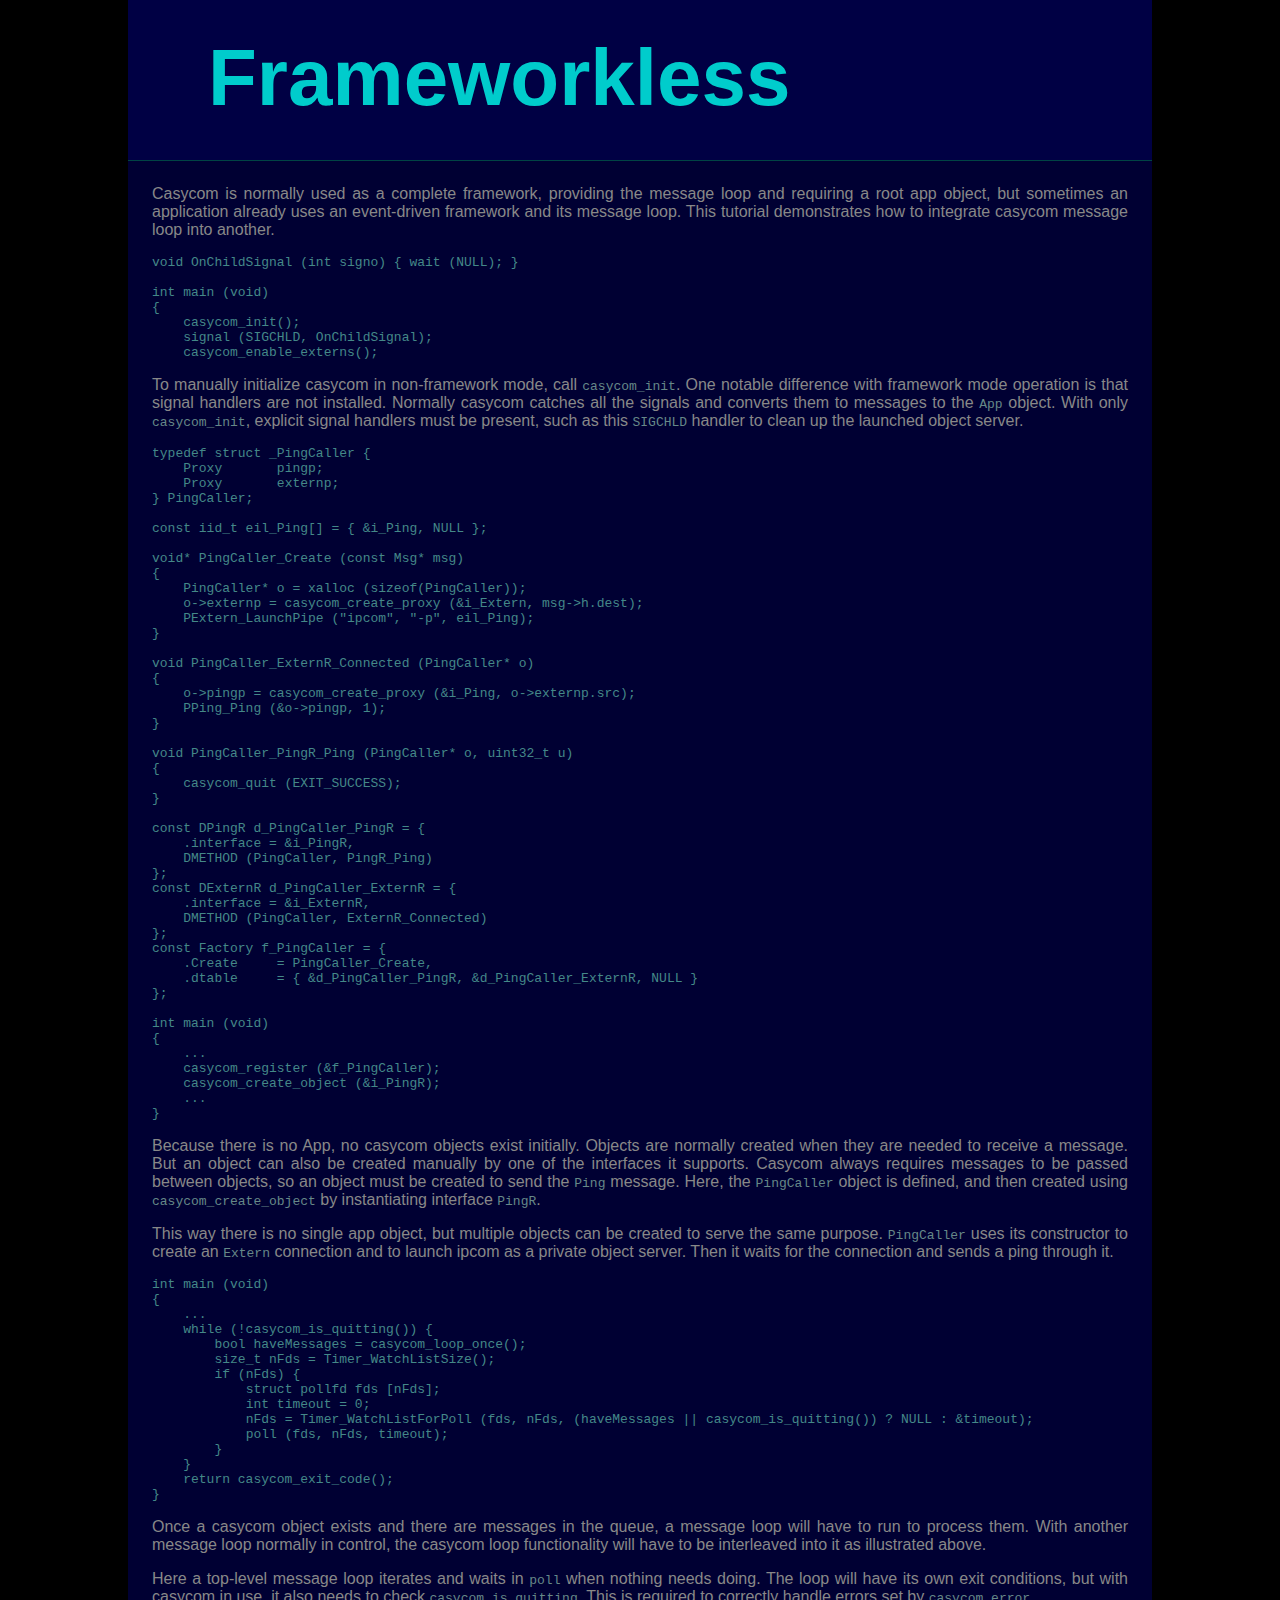
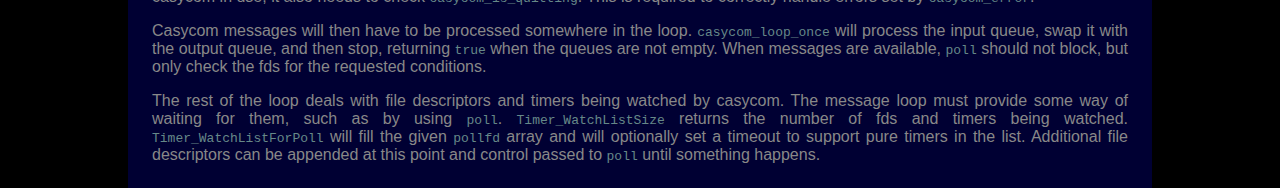
<file: doc/tutnfwrk.html>
<!DOCTYPE html PUBLIC "-//W3C//DTD XHTML 1.1//EN" "http://www.w3.org/TR/xhtml11/DTD/xhtml11.dtd">
<html xmlns="http://www.w3.org/1999/xhtml">
<head>
    <title>Casycom - Non-framework Operation</title>
    <link rel="stylesheet" type="text/css" href="style.css" />
    <link rel="index" type="text/xhtml+xml" href="index.html" />
    <link rel="prev" type="text/xhtml+xml" href="tutipcom.html" />
    <meta http-equiv="Content-Type" content="text/xhtml+xml; charset=ISO-8859-1" />
    <meta name="Description" content="Non-framework operation" />
    <meta name="Keywords" content="casycom, tutorial" />
    <meta name="author" content="Mike Sharov" />
    <meta name="date" content="2015-04-11" />
</head>
<body>
<div id="pagectr"><div id="header">

<h1>Frameworkless</h1>

</div><div id="content">
<p>
Casycom is normally used as a complete framework, providing the message
loop and requiring a root app object, but sometimes an application already
uses an event-driven framework and its message loop. This tutorial
demonstrates how to integrate casycom message loop into another.
</p><pre>
void OnChildSignal (int signo) { wait (NULL); }

int main (void)
{
    casycom_init();
    signal (SIGCHLD, OnChildSignal);
    casycom_enable_externs();
</pre><p>
To manually initialize casycom in non-framework mode, call
<tt>casycom_init</tt>. One notable difference with framework mode
operation is that signal handlers are not installed. Normally casycom
catches all the signals and converts them to messages to the <tt>App</tt>
object. With only <tt>casycom_init</tt>, explicit signal handlers must be
present, such as this <tt>SIGCHLD</tt> handler to clean up the launched
object server.
</p><pre>
typedef struct _PingCaller {
    Proxy	pingp;
    Proxy	externp;
} PingCaller;

const iid_t eil_Ping[] = { &amp;i_Ping, NULL };

void* PingCaller_Create (const Msg* msg)
{
    PingCaller* o = xalloc (sizeof(PingCaller));
    o-&gt;externp = casycom_create_proxy (&amp;i_Extern, msg-&gt;h.dest);
    PExtern_LaunchPipe ("ipcom", "-p", eil_Ping);
}

void PingCaller_ExternR_Connected (PingCaller* o)
{
    o-&gt;pingp = casycom_create_proxy (&amp;i_Ping, o-&gt;externp.src);
    PPing_Ping (&amp;o-&gt;pingp, 1);
}

void PingCaller_PingR_Ping (PingCaller* o, uint32_t u)
{
    casycom_quit (EXIT_SUCCESS);
}

const DPingR d_PingCaller_PingR = {
    .interface = &amp;i_PingR,
    DMETHOD (PingCaller, PingR_Ping)
};
const DExternR d_PingCaller_ExternR = {
    .interface = &amp;i_ExternR,
    DMETHOD (PingCaller, ExternR_Connected)
};
const Factory f_PingCaller = {
    .Create	= PingCaller_Create,
    .dtable	= { &amp;d_PingCaller_PingR, &amp;d_PingCaller_ExternR, NULL }
};

int main (void)
{
    ...
    casycom_register (&amp;f_PingCaller);
    casycom_create_object (&amp;i_PingR);
    ...
}
</pre><p>
Because there is no App, no casycom objects exist initially. Objects
are normally created when they are needed to receive a message. But
an object can also be created manually by one of the interfaces it
supports. Casycom always requires messages to be passed between objects,
so an object must be created to send the <tt>Ping</tt> message. Here,
the <tt>PingCaller</tt> object is defined, and then created using
<tt>casycom_create_object</tt> by instantiating interface <tt>PingR</tt>.
</p><p>
This way there is no single app object, but multiple objects can be
created to serve the same purpose. <tt>PingCaller</tt> uses its
constructor to create an <tt>Extern</tt> connection and to launch
ipcom as a private object server. Then it waits for the connection
and sends a ping through it.
</p><pre>
int main (void)
{
    ...
    while (!casycom_is_quitting()) {
	bool haveMessages = casycom_loop_once();
	size_t nFds = Timer_WatchListSize();
	if (nFds) {
	    struct pollfd fds [nFds];
	    int timeout = 0;
	    nFds = Timer_WatchListForPoll (fds, nFds, (haveMessages || casycom_is_quitting()) ? NULL : &amp;timeout);
	    poll (fds, nFds, timeout);
	}
    }
    return casycom_exit_code();
}
</pre><p>
Once a casycom object exists and there are messages in the queue,
a message loop will have to run to process them. With another message
loop normally in control, the casycom loop functionality will have
to be interleaved into it as illustrated above.
</p><p>
Here a top-level message loop iterates and waits in <tt>poll</tt> when
nothing needs doing. The loop will have its own exit conditions, but
with casycom in use, it also needs to check <tt>casycom_is_quitting</tt>.
This is required to correctly handle errors set by <tt>casycom_error</tt>.
</p><p>
Casycom messages will then have to be processed somewhere in the loop.
<tt>casycom_loop_once</tt> will process the input queue, swap it with the
output queue, and then stop, returning <tt>true</tt> when the queues are
not empty. When messages are available, <tt>poll</tt> should not block,
but only check the fds for the requested conditions.
</p><p>
The rest of the loop deals with file descriptors and timers being watched
by casycom. The message loop must provide some way of waiting for them,
such as by using <tt>poll</tt>. <tt>Timer_WatchListSize</tt> returns the
number of fds and timers being watched. <tt>Timer_WatchListForPoll</tt>
will fill the given <tt>pollfd</tt> array and will optionally set a
timeout to support pure timers in the list.  Additional file descriptors
can be appended at this point and control passed to <tt>poll</tt> until
something happens.
</p>
</div></div>
</body>
</html>
</file>
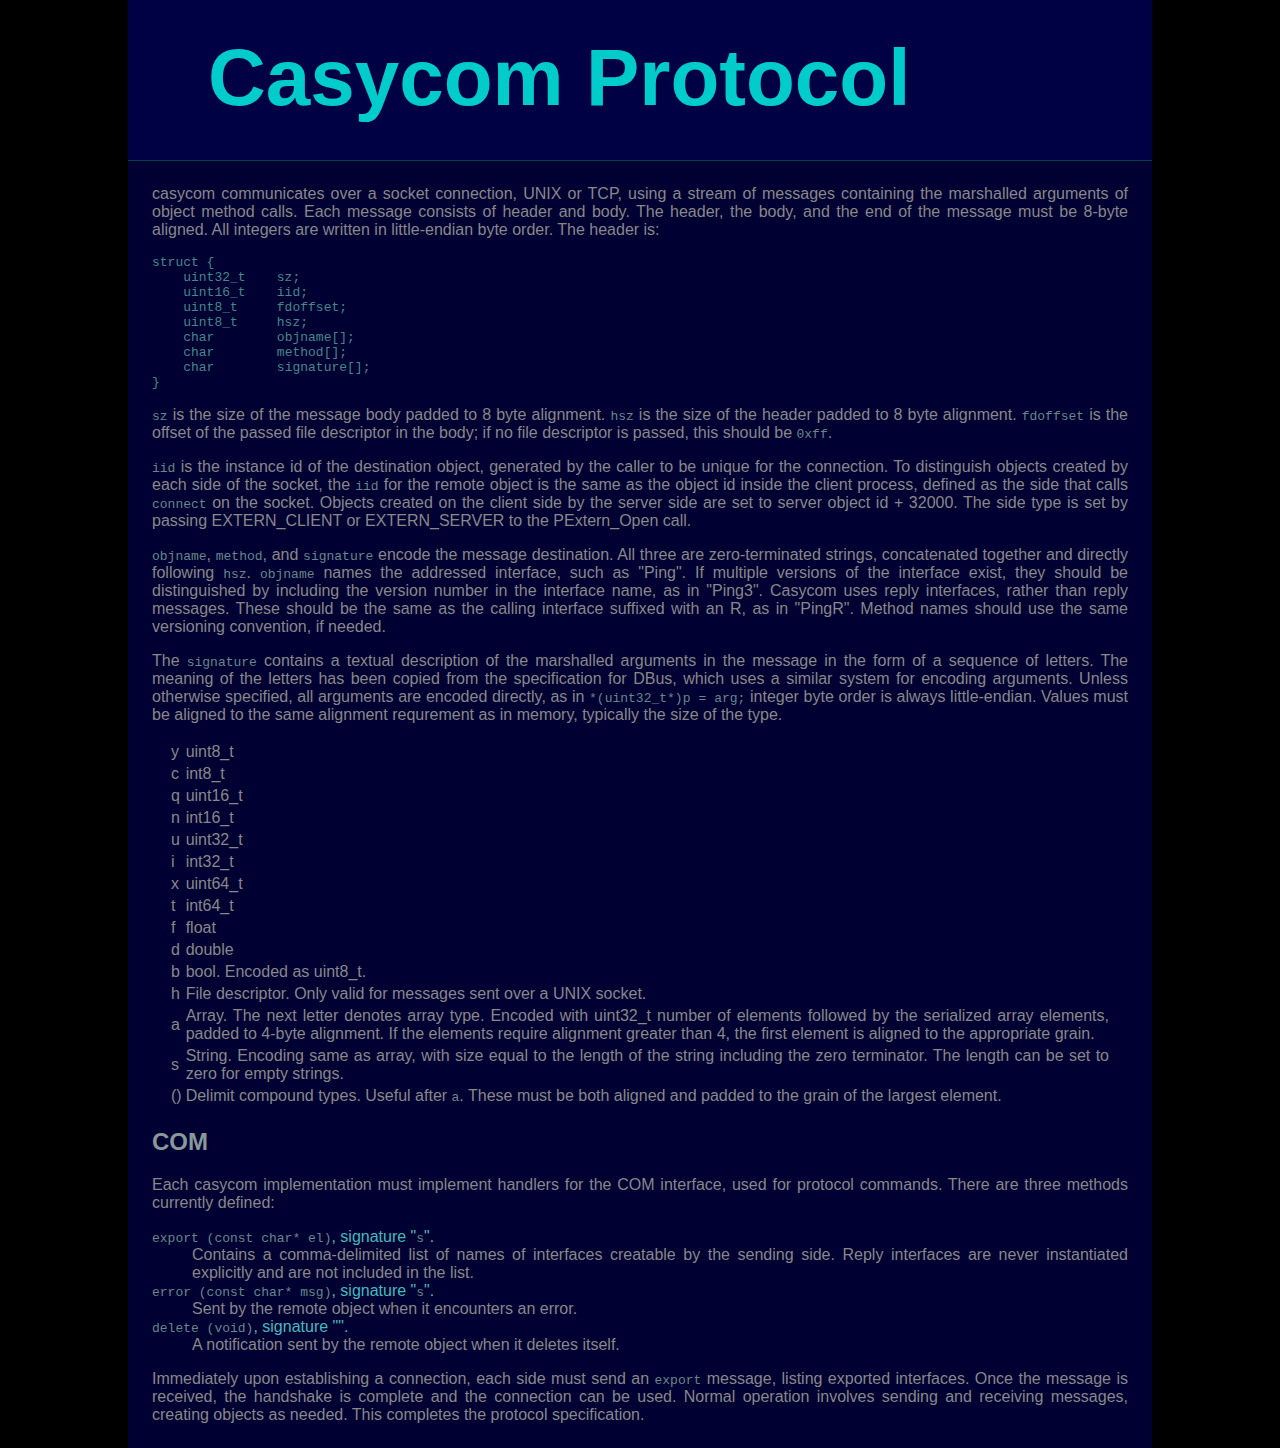
<file: docs/protocol.html>
<!DOCTYPE html PUBLIC "-//W3C//DTD XHTML 1.1//EN" "http://www.w3.org/TR/xhtml11/DTD/xhtml11.dtd">
<html xmlns="http://www.w3.org/1999/xhtml">
<head>
    <title>Casycom Protocol</title>
    <link rel="stylesheet" type="text/css" href="style.css" />
    <link rel="index" type="text/xhtml+xml" href="index.html" />
    <meta http-equiv="Content-Type" content="text/xhtml+xml; charset=ISO-8859-1" />
    <meta name="Description" content="Technical specification of the casycom wire protocol" />
    <meta name="Keywords" content="Casycom, protocol, specification" />
</head>
<body>
<div id="pagectr"><div id="header">

<h1>Casycom Protocol</h1>

</div><div id="content">
<p>
casycom communicates over a socket connection, UNIX or TCP, using a stream
of messages containing the marshalled arguments of object method calls.
Each message consists of header and body. The header, the body, and the
end of the message must be 8-byte aligned. All integers are written in
little-endian byte order. The header is:
</p><pre>
struct {
    uint32_t    sz;
    uint16_t    iid;
    uint8_t     fdoffset;
    uint8_t     hsz;
    char	objname[];
    char	method[];
    char	signature[];
}
</pre><p>
<tt>sz</tt> is the size of the message body padded to 8 byte alignment.
<tt>hsz</tt> is the size of the header padded to 8 byte alignment.
<tt>fdoffset</tt> is the offset of the passed file descriptor in the
body; if no file descriptor is passed, this should be <tt>0xff</tt>.
</p><p>
<tt>iid</tt> is the instance id of the destination object, generated by
the caller to be unique for the connection. To distinguish objects created
by each side of the socket, the <tt>iid</tt> for the remote object is the
same as the object id inside the client process, defined as the side that
calls <tt>connect</tt> on the socket. Objects created on the client side
by the server side are set to server object id + 32000. The side type
is set by passing EXTERN_CLIENT or EXTERN_SERVER to the PExtern_Open call.
</p><p>
<tt>objname</tt>,
<tt>method</tt>, and
<tt>signature</tt> encode the message destination.
All three are zero-terminated strings, concatenated together and directly
following <tt>hsz</tt>. <tt>objname</tt> names the addressed interface,
such as "Ping". If multiple versions of the interface exist, they should
be distinguished by including the version number in the interface name,
as in "Ping3". Casycom uses reply interfaces, rather than reply messages.
These should be the same as the calling interface suffixed with an R,
as in "PingR". Method names should use the same versioning convention,
if needed.
</p><p>
The <tt>signature</tt> contains a textual description of the marshalled
arguments in the message in the form of a sequence of letters.
The meaning of the letters has been copied from the specification for
DBus, which uses a similar system for encoding arguments. Unless otherwise
specified, all arguments are encoded directly, as in <tt>*(uint32_t*)p =
arg;</tt> integer byte order is always little-endian.  Values must be
aligned to the same alignment requrement as in memory, typically the
size of the type.
</p>
<table>
<tr><td>y</td><td>uint8_t</td></tr>
<tr><td>c</td><td>int8_t</td></tr>
<tr><td>q</td><td>uint16_t</td></tr>
<tr><td>n</td><td>int16_t</td></tr>
<tr><td>u</td><td>uint32_t</td></tr>
<tr><td>i</td><td>int32_t</td></tr>
<tr><td>x</td><td>uint64_t</td></tr>
<tr><td>t</td><td>int64_t</td></tr>
<tr><td>f</td><td>float</td></tr>
<tr><td>d</td><td>double</td></tr>
<tr><td>b</td><td>bool. Encoded as uint8_t.</td></tr>
<tr><td>h</td><td>File descriptor. Only valid for messages sent over a UNIX socket.</td></tr>
<tr><td>a</td>
<td>Array. The next letter denotes array type. Encoded with uint32_t
    number of elements followed by the serialized array elements, padded
    to 4-byte alignment. If the elements require alignment greater than
    4, the first element is aligned to the appropriate grain.</td></tr>
<tr><td>s</td>
<td>String. Encoding same as array, with size equal to the length of
    the string including the zero terminator. The length can be set
    to zero for empty strings.</td></tr>
<tr><td>()</td><td>Delimit compound types. Useful after <tt>a</tt>. These
    must be both aligned and padded to the grain of the largest element.
    </td></tr>
</table>

<h2>COM</h2>
<p>
Each casycom implementation must implement handlers for the COM interface,
used for protocol commands. There are three methods currently defined:
</p><dl>
<dt><tt>export (const char* el)</tt>, signature "<tt>s</tt>".</dt>
<dd>Contains a comma-delimited list of names of interfaces creatable
    by the sending side. Reply interfaces are never instantiated
    explicitly and are not included in the list.
</dd>
<dt><tt>error (const char* msg)</tt>, signature "<tt>s</tt>".</dt>
<dd>Sent by the remote object when it encounters an error.</dd>
<dt><tt>delete (void)</tt>, signature "<tt></tt>".</dt>
<dd>A notification sent by the remote object when it deletes itself.</dd>
</dl>
<p>
Immediately upon establishing a connection, each side must send an
<tt>export</tt> message, listing exported interfaces. Once the message
is received, the handshake is complete and the connection can be used.
Normal operation involves sending and receiving messages, creating
objects as needed. This completes the protocol specification.
</p>
</div></div>
</body>
</html>
</file>
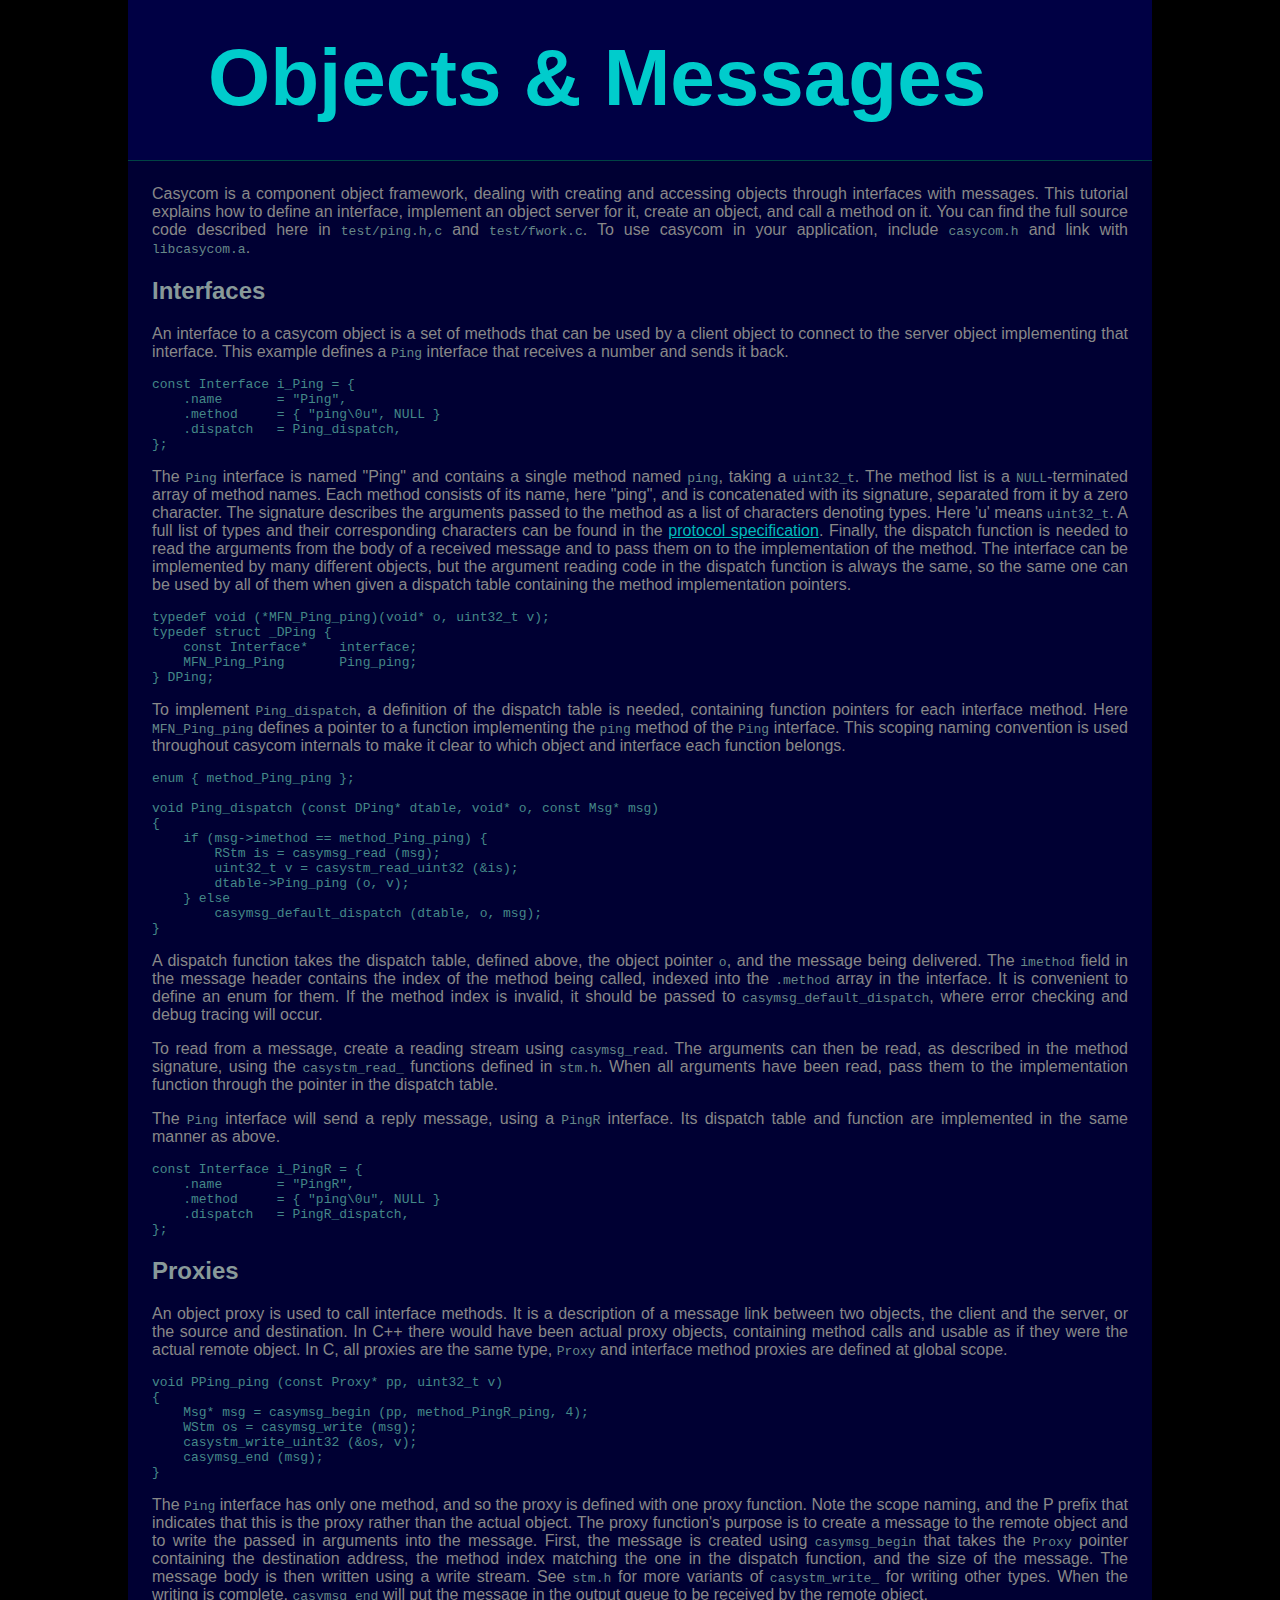
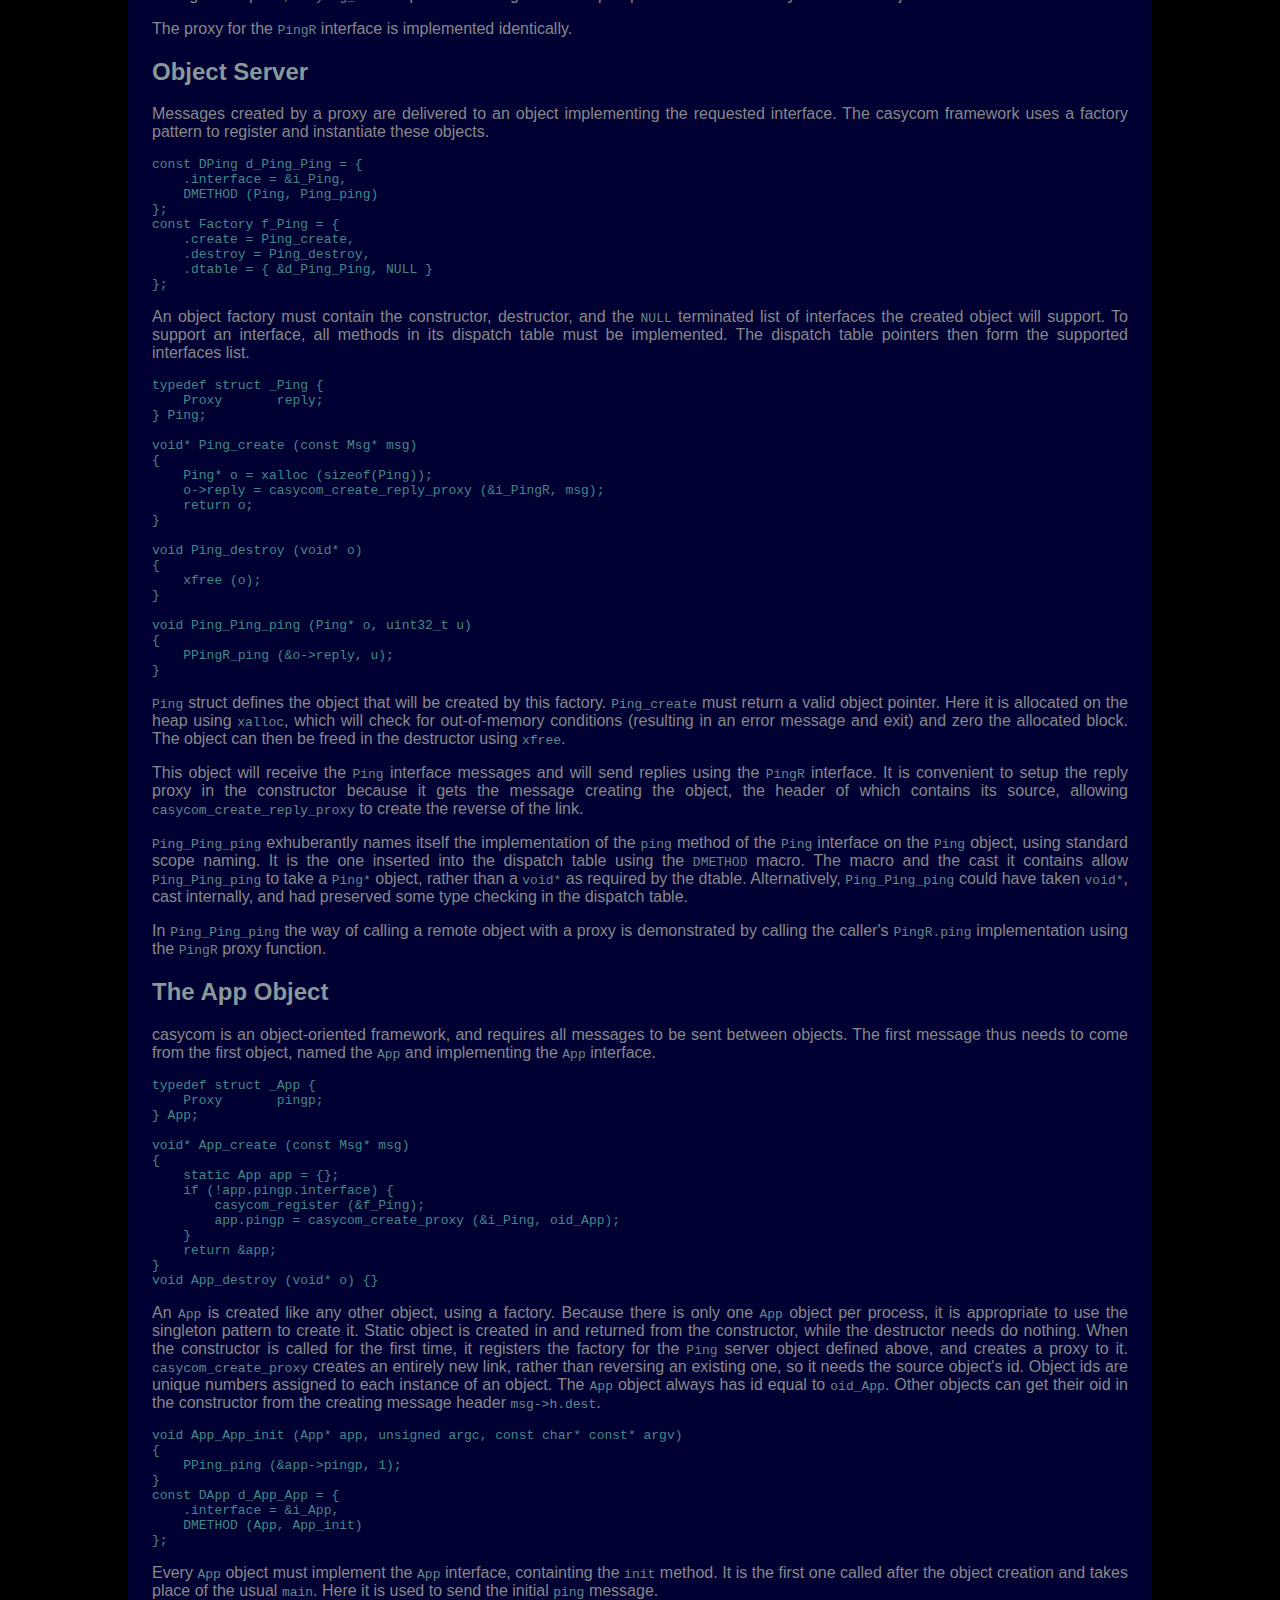
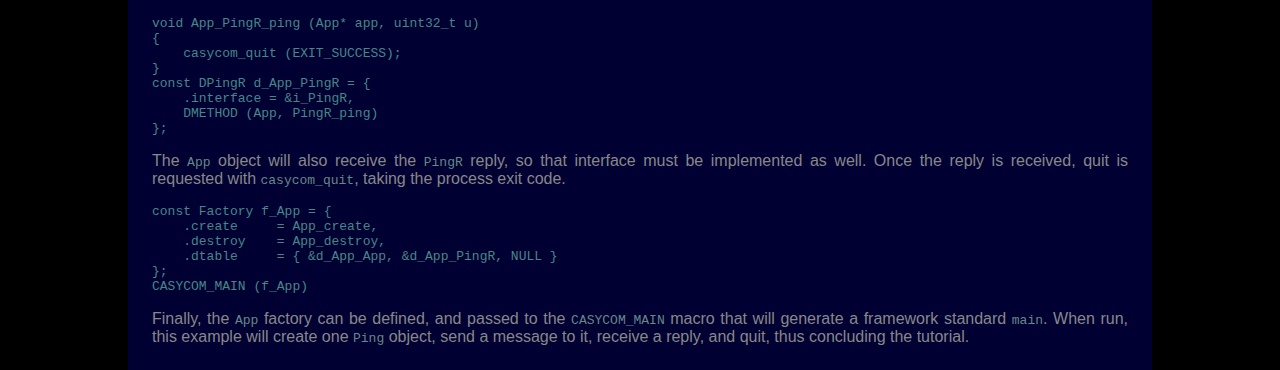
<file: docs/tutfwork.html>
<!DOCTYPE html PUBLIC "-//W3C//DTD XHTML 1.1//EN" "http://www.w3.org/TR/xhtml11/DTD/xhtml11.dtd">
<html xmlns="http://www.w3.org/1999/xhtml">
<head>
    <title>Casycom - Basic Object Creation and Messaging Tutorial</title>
    <link rel="stylesheet" type="text/css" href="style.css" />
    <link rel="index" type="text/xhtml+xml" href="index.html" />
    <link rel="next" type="text/xhtml+xml" href="tutipcom.html" />
    <meta http-equiv="Content-Type" content="text/xhtml+xml; charset=ISO-8859-1" />
    <meta name="Description" content="Basic casycom object creation and messaging tutorial" />
    <meta name="Keywords" content="casycom, tutorial" />
</head>
<body>
<div id="pagectr"><div id="header">

<h1>Objects &amp; Messages</h1>

</div><div id="content">
<p>
Casycom is a component object framework, dealing with creating and
accessing objects through interfaces with messages. This tutorial
explains how to define an interface, implement an object server for it,
create an object, and call a method on it. You can find the full source
code described here in <tt>test/ping.h,c</tt> and <tt>test/fwork.c</tt>.
To use casycom in your application, include <tt>casycom.h</tt> and link
with <tt>libcasycom.a</tt>.
</p>

<h2>Interfaces</h2>
<p>
An interface to a casycom object is a set of methods that can be used
by a client object to connect to the server object implementing that
interface. This example defines a <tt>Ping</tt> interface that receives
a number and sends it back.
</p><pre>
const Interface i_Ping = {
    .name	= "Ping",
    .method	= { "ping\0u", NULL }
    .dispatch	= Ping_dispatch,
};
</pre><p>
The <tt>Ping</tt> interface is named "Ping" and contains a single method
named <tt>ping</tt>, taking a <tt>uint32_t</tt>. The method list is a
<tt>NULL</tt>-terminated array of method names. Each method consists of
its name, here "ping", and is concatenated with its signature, separated
from it by a zero character. The signature describes the arguments passed
to the method as a list of characters denoting types. Here 'u' means
<tt>uint32_t</tt>. A full list of types and their corresponding characters
can be found in the <a href="protocol.html">protocol specification</a>.
Finally, the dispatch function is needed to read the arguments from the
body of a received message and to pass them on to the implementation of
the method. The interface can be implemented by many different objects,
but the argument reading code in the dispatch function is always the
same, so the same one can be used by all of them when given a dispatch
table containing the method implementation pointers.
</p><pre>
typedef void (*MFN_Ping_ping)(void* o, uint32_t v);
typedef struct _DPing {
    const Interface*	interface;
    MFN_Ping_Ping	Ping_ping;
} DPing;
</pre><p>
To implement <tt>Ping_dispatch</tt>, a definition of the dispatch table
is needed, containing function pointers for each interface method. Here
<tt>MFN_Ping_ping</tt> defines a pointer to a function implementing the
<tt>ping</tt> method of the <tt>Ping</tt> interface. This scoping naming
convention is used throughout casycom internals to make it clear to which
object and interface each function belongs.
</p><pre>
enum { method_Ping_ping };

void Ping_dispatch (const DPing* dtable, void* o, const Msg* msg)
{
    if (msg-&gt;imethod == method_Ping_ping) {
	RStm is = casymsg_read (msg);
	uint32_t v = casystm_read_uint32 (&amp;is);
	dtable-&gt;Ping_ping (o, v);
    } else
	casymsg_default_dispatch (dtable, o, msg);
}
</pre><p>
A dispatch function takes the dispatch table, defined above, the object
pointer <tt>o</tt>, and the message being delivered. The <tt>imethod</tt>
field in the message header contains the index of the method being
called, indexed into the <tt>.method</tt> array in the interface. It is
convenient to define an enum for them. If the method index is invalid,
it should be passed to <tt>casymsg_default_dispatch</tt>, where error
checking and debug tracing will occur.
</p><p>
To read from a message, create a reading stream using
<tt>casymsg_read</tt>. The arguments can then be read, as described in
the method signature, using the <tt>casystm_read_</tt> functions defined
in <tt>stm.h</tt>. When all arguments have been read, pass them to the
implementation function through the pointer in the dispatch table.
</p><p>
The <tt>Ping</tt> interface will send a reply message, using a <tt>PingR</tt>
interface. Its dispatch table and function are implemented in the same
manner as above.
</p><pre>
const Interface i_PingR = {
    .name	= "PingR",
    .method	= { "ping\0u", NULL }
    .dispatch	= PingR_dispatch,
};
</pre><p>
</p>

<h2>Proxies</h2>
<p>
An object proxy is used to call interface methods. It is a description
of a message link between two objects, the client and the server, or
the source and destination. In C++ there would have been actual proxy
objects, containing method calls and usable as if they were the actual
remote object. In C, all proxies are the same type, <tt>Proxy</tt> and
interface method proxies are defined at global scope.
</p><pre>
void PPing_ping (const Proxy* pp, uint32_t v)
{
    Msg* msg = casymsg_begin (pp, method_PingR_ping, 4);
    WStm os = casymsg_write (msg);
    casystm_write_uint32 (&amp;os, v);
    casymsg_end (msg);
}
</pre><p>
The <tt>Ping</tt> interface has only one method, and so the proxy is
defined with one proxy function. Note the scope naming, and the P prefix
that indicates that this is the proxy rather than the actual object.
The proxy function's purpose is to create a message to the remote object
and to write the passed in arguments into the message. First, the message
is created using <tt>casymsg_begin</tt> that takes the <tt>Proxy</tt>
pointer containing the destination address, the method index matching the
one in the dispatch function, and the size of the message. The message
body is then written using a write stream. See <tt>stm.h</tt> for more
variants of <tt>casystm_write_</tt> for writing other types. When the
writing is complete, <tt>casymsg_end</tt> will put the message in the
output queue to be received by the remote object.
</p><p>
The proxy for the <tt>PingR</tt> interface is implemented identically.
</p>

<h2>Object Server</h2>
<p>
Messages created by a proxy are delivered to an object implementing the
requested interface. The casycom framework uses a factory pattern to
register and instantiate these objects.
</p><pre>
const DPing d_Ping_Ping = {
    .interface = &amp;i_Ping,
    DMETHOD (Ping, Ping_ping)
};
const Factory f_Ping = {
    .create = Ping_create,
    .destroy = Ping_destroy,
    .dtable = { &amp;d_Ping_Ping, NULL }
};
</pre><p>
An object factory must contain the constructor, destructor, and the
<tt>NULL</tt> terminated list of interfaces the created object will
support. To support an interface, all methods in its dispatch table
must be implemented. The dispatch table pointers then form the
supported interfaces list.
</p><pre>
typedef struct _Ping {
    Proxy	reply;
} Ping;

void* Ping_create (const Msg* msg)
{
    Ping* o = xalloc (sizeof(Ping));
    o-&gt;reply = casycom_create_reply_proxy (&amp;i_PingR, msg);
    return o;
}

void Ping_destroy (void* o)
{
    xfree (o);
}

void Ping_Ping_ping (Ping* o, uint32_t u)
{
    PPingR_ping (&amp;o-&gt;reply, u);
}
</pre><p>
<tt>Ping</tt> struct defines the object that will be created by this
factory. <tt>Ping_create</tt> must return a valid object pointer.
Here it is allocated on the heap using <tt>xalloc</tt>, which will
check for out-of-memory conditions (resulting in an error message
and exit) and zero the allocated block. The object can then be freed
in the destructor using <tt>xfree</tt>.
</p><p>
This object will receive the <tt>Ping</tt> interface messages and will
send replies using the <tt>PingR</tt> interface. It is convenient to
setup the reply proxy in the constructor because it gets the message
creating the object, the header of which contains its source, allowing
<tt>casycom_create_reply_proxy</tt> to create the reverse of the link.
</p><p>
<tt>Ping_Ping_ping</tt> exhuberantly names itself the implementation
of the <tt>ping</tt> method of the <tt>Ping</tt> interface on the
<tt>Ping</tt> object, using standard scope naming. It is the one
inserted into the dispatch table using the <tt>DMETHOD</tt> macro. The
macro and the cast it contains allow <tt>Ping_Ping_ping</tt> to take
a <tt>Ping*</tt> object, rather than a <tt>void*</tt> as required by
the dtable. Alternatively, <tt>Ping_Ping_ping</tt> could have taken
<tt>void*</tt>, cast internally, and had preserved some type checking
in the dispatch table.
</p><p>
In <tt>Ping_Ping_ping</tt> the way of calling a remote object with
a proxy is demonstrated by calling the caller's <tt>PingR.ping</tt>
implementation using the <tt>PingR</tt> proxy function.
</p>

<h2>The App Object</h2>
<p>
casycom is an object-oriented framework, and requires all messages to
be sent between objects. The first message thus needs to come from the
first object, named the <tt>App</tt> and implementing the <tt>App</tt>
interface.
</p><pre>
typedef struct _App {
    Proxy	pingp;
} App;

void* App_create (const Msg* msg)
{
    static App app = {};
    if (!app.pingp.interface) {
	casycom_register (&amp;f_Ping);
	app.pingp = casycom_create_proxy (&amp;i_Ping, oid_App);
    }
    return &amp;app;
}
void App_destroy (void* o) {}
</pre><p>
An <tt>App</tt> is created like any other object, using a factory. Because
there is only one <tt>App</tt> object per process, it is appropriate to
use the singleton pattern to create it. Static object is created in and
returned from the constructor, while the destructor needs do nothing.
When the constructor is called for the first time, it registers the
factory for the <tt>Ping</tt> server object defined above, and creates a
proxy to it. <tt>casycom_create_proxy</tt> creates an entirely new link,
rather than reversing an existing one, so it needs the source object's
id. Object ids are unique numbers assigned to each instance of an
object. The <tt>App</tt> object always has id equal to <tt>oid_App</tt>.
Other objects can get their oid in the constructor from the creating
message header <tt>msg-&gt;h.dest</tt>.
</p><pre>
void App_App_init (App* app, unsigned argc, const char* const* argv)
{
    PPing_ping (&amp;app-&gt;pingp, 1);
}
const DApp d_App_App = {
    .interface = &amp;i_App,
    DMETHOD (App, App_init)
};
</pre><p>
Every <tt>App</tt> object must implement the <tt>App</tt> interface,
containting the <tt>init</tt> method. It is the first one called after
the object creation and takes place of the usual <tt>main</tt>. Here it
is used to send the initial <tt>ping</tt> message.
</p><pre>
void App_PingR_ping (App* app, uint32_t u)
{
    casycom_quit (EXIT_SUCCESS);
}
const DPingR d_App_PingR = {
    .interface = &amp;i_PingR,
    DMETHOD (App, PingR_ping)
};
</pre><p>
The <tt>App</tt> object will also receive the <tt>PingR</tt> reply, so
that interface must be implemented as well. Once the reply is received,
quit is requested with <tt>casycom_quit</tt>, taking the process exit
code.
</p><pre>
const Factory f_App = {
    .create	= App_create,
    .destroy	= App_destroy,
    .dtable	= { &amp;d_App_App, &amp;d_App_PingR, NULL }
};
CASYCOM_MAIN (f_App)
</pre><p>
Finally, the <tt>App</tt> factory can be defined, and passed to the
<tt>CASYCOM_MAIN</tt> macro that will generate a framework standard
<tt>main</tt>. When run, this example will create one <tt>Ping</tt>
object, send a message to it, receive a reply, and quit, thus concluding
the tutorial.
</p>
</div></div>
</body>
</html>
</file>
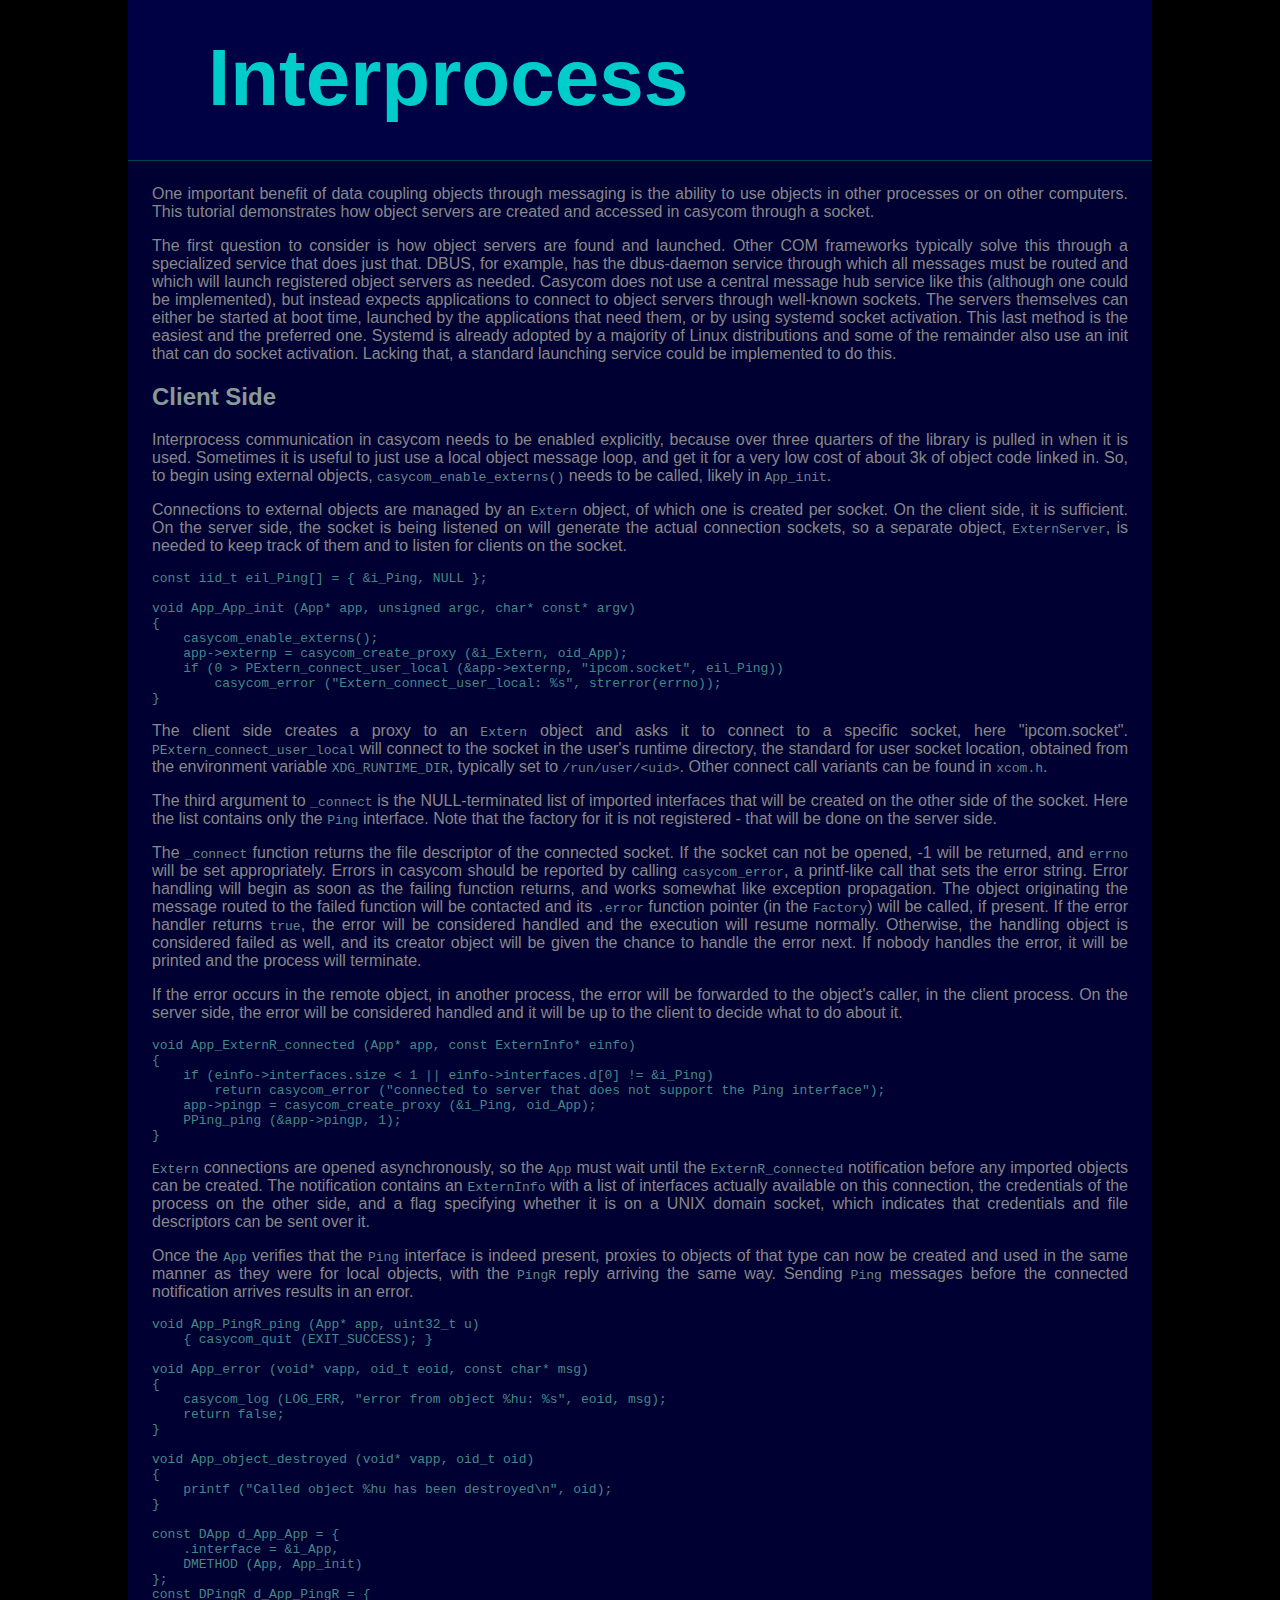
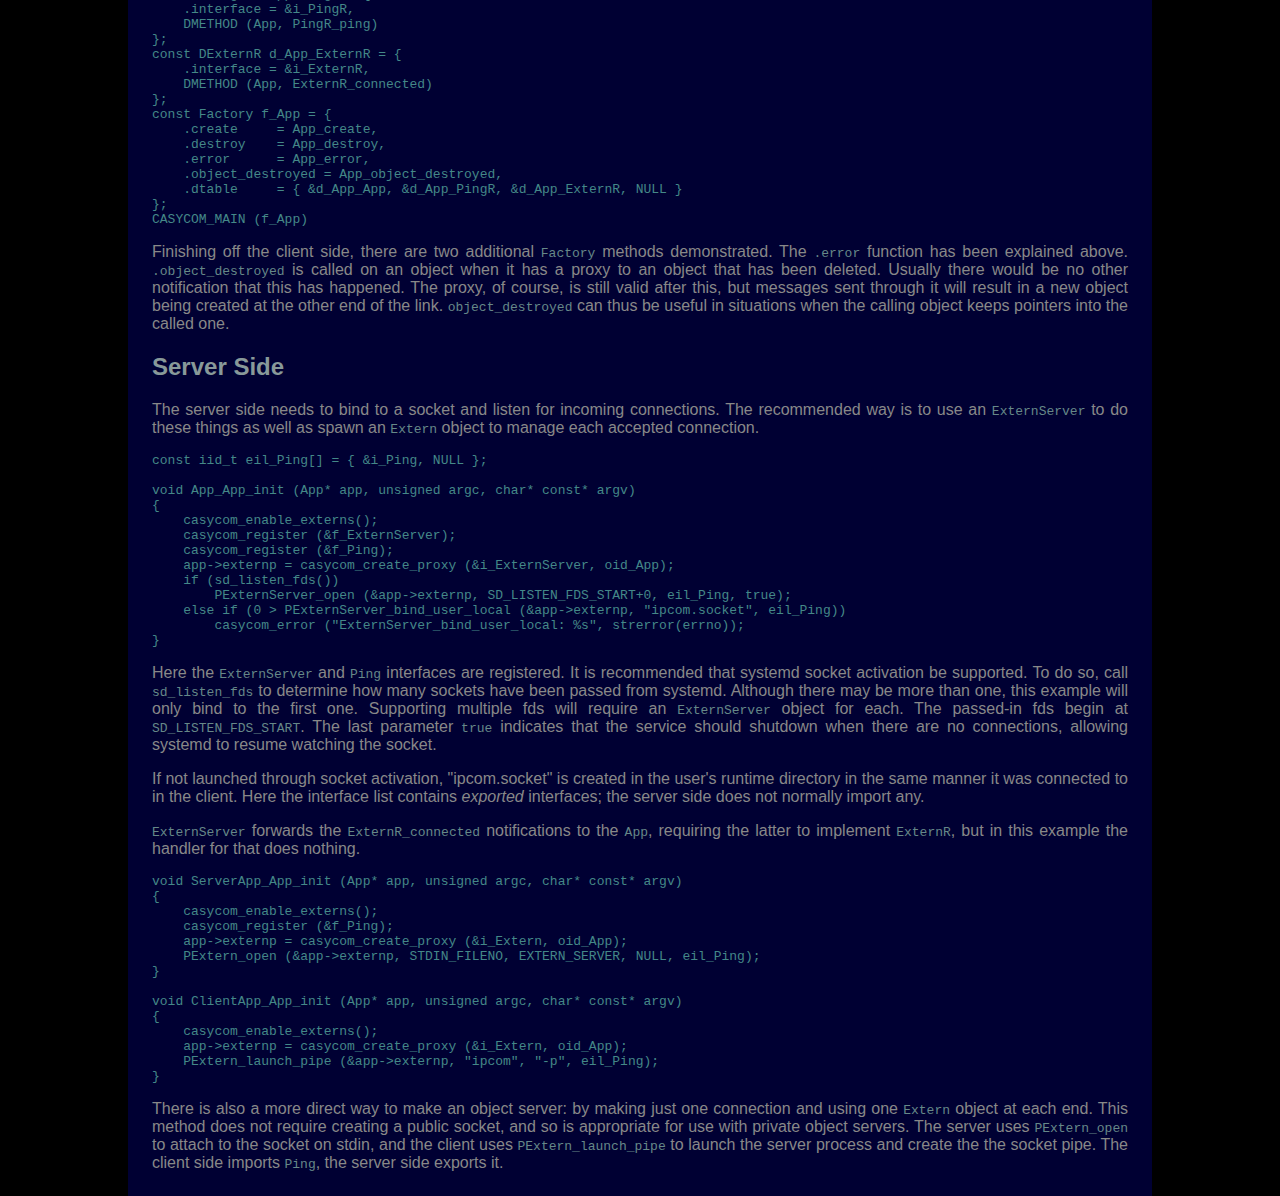
<file: docs/tutipcom.html>
<!DOCTYPE html PUBLIC "-//W3C//DTD XHTML 1.1//EN" "http://www.w3.org/TR/xhtml11/DTD/xhtml11.dtd">
<html xmlns="http://www.w3.org/1999/xhtml">
<head>
    <title>Casycom - Interprocess Communication</title>
    <link rel="stylesheet" type="text/css" href="style.css" />
    <link rel="index" type="text/xhtml+xml" href="index.html" />
    <link rel="prev" type="text/xhtml+xml" href="tutfwork.html" />
    <link rel="next" type="text/xhtml+xml" href="tutnfwrk.html" />
    <meta http-equiv="Content-Type" content="text/xhtml+xml; charset=ISO-8859-1" />
    <meta name="Description" content="Interprocess communication tutorial" />
    <meta name="Keywords" content="casycom, tutorial" />
</head>
<body>
<div id="pagectr"><div id="header">

<h1>Interprocess</h1>

</div><div id="content">
<p>
One important benefit of data coupling objects through messaging is
the ability to use objects in other processes or on other computers.
This tutorial demonstrates how object servers are created and accessed
in casycom through a socket.
</p><p>
The first question to consider is how object servers are found and
launched. Other COM frameworks typically solve this through a specialized
service that does just that. DBUS, for example, has the dbus-daemon
service through which all messages must be routed and which will launch
registered object servers as needed. Casycom does not use a central
message hub service like this (although one could be implemented),
but instead expects applications to connect to object servers through
well-known sockets. The servers themselves can either be started at boot
time, launched by the applications that need them, or by using systemd
socket activation. This last method is the easiest and the preferred one.
Systemd is already adopted by a majority of Linux distributions and some
of the remainder also use an init that can do socket activation. Lacking
that, a standard launching service could be implemented to do this.
</p>

<h2>Client Side</h2>
<p>
Interprocess communication in casycom needs to be enabled explicitly,
because over three quarters of the library is pulled in when it is
used. Sometimes it is useful to just use a local object message loop,
and get it for a very low cost of about 3k of object code linked in.
So, to begin using external objects, <tt>casycom_enable_externs()</tt>
needs to be called, likely in <tt>App_init</tt>.
</p><p>
Connections to external objects are managed by an <tt>Extern</tt>
object, of which one is created per socket. On the client side, it
is sufficient. On the server side, the socket is being listened on
will generate the actual connection sockets, so a separate object,
<tt>ExternServer</tt>, is needed to keep track of them and to listen
for clients on the socket.
</p><pre>
const iid_t eil_Ping[] = { &amp;i_Ping, NULL };

void App_App_init (App* app, unsigned argc, char* const* argv)
{
    casycom_enable_externs();
    app-&gt;externp = casycom_create_proxy (&amp;i_Extern, oid_App);
    if (0 &gt; PExtern_connect_user_local (&amp;app-&gt;externp, "ipcom.socket", eil_Ping))
	casycom_error ("Extern_connect_user_local: %s", strerror(errno));
}
</pre><p>
The client side creates a proxy to an <tt>Extern</tt> object
and asks it to connect to a specific socket, here "ipcom.socket".
<tt>PExtern_connect_user_local</tt> will connect to the socket in the
user's runtime directory, the standard for user socket location, obtained
from the environment variable <tt>XDG_RUNTIME_DIR</tt>, typically set
to <tt>/run/user/&lt;uid&gt;</tt>. Other connect call variants can be
found in <tt>xcom.h</tt>.
</p><p>
The third argument to <tt>_connect</tt> is the NULL-terminated list of
imported interfaces that will be created on the other side of the socket.
Here the list contains only the <tt>Ping</tt> interface. Note that the
factory for it is not registered - that will be done on the server side.
</p><p>
The <tt>_connect</tt> function returns the file descriptor of the
connected socket. If the socket can not be opened, -1 will be returned,
and <tt>errno</tt> will be set appropriately. Errors in casycom
should be reported by calling <tt>casycom_error</tt>, a printf-like
call that sets the error string. Error handling will begin as soon
as the failing function returns, and works somewhat like exception
propagation. The object originating the message routed to the failed
function will be contacted and its <tt>.error</tt> function pointer
(in the <tt>Factory</tt>) will be called, if present. If the error
handler returns <tt>true</tt>, the error will be considered handled
and the execution will resume normally. Otherwise, the handling object
is considered failed as well, and its creator object will be given the
chance to handle the error next. If nobody handles the error, it will
be printed and the process will terminate.
</p><p>
If the error occurs in the remote object, in another process, the error
will be forwarded to the object's caller, in the client process. On the
server side, the error will be considered handled and it will be up to
the client to decide what to do about it.
</p><pre>
void App_ExternR_connected (App* app, const ExternInfo* einfo)
{
    if (einfo-&gt;interfaces.size &lt; 1 || einfo-&gt;interfaces.d[0] != &amp;i_Ping)
	return casycom_error ("connected to server that does not support the Ping interface");
    app-&gt;pingp = casycom_create_proxy (&amp;i_Ping, oid_App);
    PPing_ping (&amp;app-&gt;pingp, 1);
}
</pre><p>
<tt>Extern</tt> connections are opened asynchronously, so the <tt>App</tt>
must wait until the <tt>ExternR_connected</tt> notification before
any imported objects can be created. The notification contains an
<tt>ExternInfo</tt> with a list of interfaces actually available on this
connection, the credentials of the process on the other side, and a flag
specifying whether it is on a UNIX domain socket, which indicates that
credentials and file descriptors can be sent over it.
</p><p>
Once the <tt>App</tt> verifies that the <tt>Ping</tt> interface is indeed
present, proxies to objects of that type can now be created and used in
the same manner as they were for local objects, with the <tt>PingR</tt>
reply arriving the same way. Sending <tt>Ping</tt> messages before the
connected notification arrives results in an error.
</p><pre>
void App_PingR_ping (App* app, uint32_t u)
    { casycom_quit (EXIT_SUCCESS); }

void App_error (void* vapp, oid_t eoid, const char* msg)
{
    casycom_log (LOG_ERR, "error from object %hu: %s", eoid, msg);
    return false;
}

void App_object_destroyed (void* vapp, oid_t oid)
{
    printf ("Called object %hu has been destroyed\n", oid);
}

const DApp d_App_App = {
    .interface = &amp;i_App,
    DMETHOD (App, App_init)
};
const DPingR d_App_PingR = {
    .interface = &amp;i_PingR,
    DMETHOD (App, PingR_ping)
};
const DExternR d_App_ExternR = {
    .interface = &amp;i_ExternR,
    DMETHOD (App, ExternR_connected)
};
const Factory f_App = {
    .create	= App_create,
    .destroy	= App_destroy,
    .error	= App_error,
    .object_destroyed = App_object_destroyed,
    .dtable	= { &amp;d_App_App, &amp;d_App_PingR, &amp;d_App_ExternR, NULL }
};
CASYCOM_MAIN (f_App)
</pre><p>
Finishing off the client side, there are two additional <tt>Factory</tt>
methods demonstrated. The <tt>.error</tt> function has been explained
above. <tt>.object_destroyed</tt> is called on an object when it has a
proxy to an object that has been deleted. Usually there would be no other
notification that this has happened. The proxy, of course, is still valid
after this, but messages sent through it will result in a new object
being created at the other end of the link. <tt>object_destroyed</tt>
can thus be useful in situations when the calling object keeps pointers
into the called one.
</p>

<h2>Server Side</h2>
<p>
The server side needs to bind to a socket and listen for incoming
connections. The recommended way is to use an <tt>ExternServer</tt>
to do these things as well as spawn an <tt>Extern</tt> object to manage
each accepted connection.
</p><pre>
const iid_t eil_Ping[] = { &amp;i_Ping, NULL };

void App_App_init (App* app, unsigned argc, char* const* argv)
{
    casycom_enable_externs();
    casycom_register (&amp;f_ExternServer);
    casycom_register (&amp;f_Ping);
    app-&gt;externp = casycom_create_proxy (&amp;i_ExternServer, oid_App);
    if (sd_listen_fds())
	PExternServer_open (&amp;app-&gt;externp, SD_LISTEN_FDS_START+0, eil_Ping, true);
    else if (0 &gt; PExternServer_bind_user_local (&amp;app-&gt;externp, "ipcom.socket", eil_Ping))
	casycom_error ("ExternServer_bind_user_local: %s", strerror(errno));
}
</pre><p>
Here the <tt>ExternServer</tt> and <tt>Ping</tt> interfaces are
registered. It is recommended that systemd socket activation be
supported. To do so, call <tt>sd_listen_fds</tt> to determine how many
sockets have been passed from systemd. Although there may be more than
one, this example will only bind to the first one. Supporting multiple fds
will require an <tt>ExternServer</tt> object for each. The passed-in fds
begin at <tt>SD_LISTEN_FDS_START</tt>. The last parameter <tt>true</tt>
indicates that the service should shutdown when there are no connections,
allowing systemd to resume watching the socket.
</p><p>
If not launched through socket activation, "ipcom.socket" is created
in the user's runtime directory in the same manner it was connected
to in the client. Here the interface list contains <em>exported</em>
interfaces; the server side does not normally import any.
</p><p>
<tt>ExternServer</tt> forwards the <tt>ExternR_connected</tt>
notifications to the <tt>App</tt>, requiring the latter to implement
<tt>ExternR</tt>, but in this example the handler for that does nothing.
</p><pre>
void ServerApp_App_init (App* app, unsigned argc, char* const* argv)
{
    casycom_enable_externs();
    casycom_register (&amp;f_Ping);
    app-&gt;externp = casycom_create_proxy (&amp;i_Extern, oid_App);
    PExtern_open (&amp;app-&gt;externp, STDIN_FILENO, EXTERN_SERVER, NULL, eil_Ping);
}

void ClientApp_App_init (App* app, unsigned argc, char* const* argv)
{
    casycom_enable_externs();
    app-&gt;externp = casycom_create_proxy (&amp;i_Extern, oid_App);
    PExtern_launch_pipe (&amp;app-&gt;externp, "ipcom", "-p", eil_Ping);
}
</pre><p>
There is also a more direct way to make an object server: by making
just one connection and using one <tt>Extern</tt> object at each
end. This method does not require creating a public socket, and so
is appropriate for use with private object servers. The server uses
<tt>PExtern_open</tt> to attach to the socket on stdin, and the client
uses <tt>PExtern_launch_pipe</tt> to launch the server process and create
the the socket pipe. The client side imports <tt>Ping</tt>, the server
side exports it.
</p><p>
</p>
</div></div>
</body>
</html>
</file>
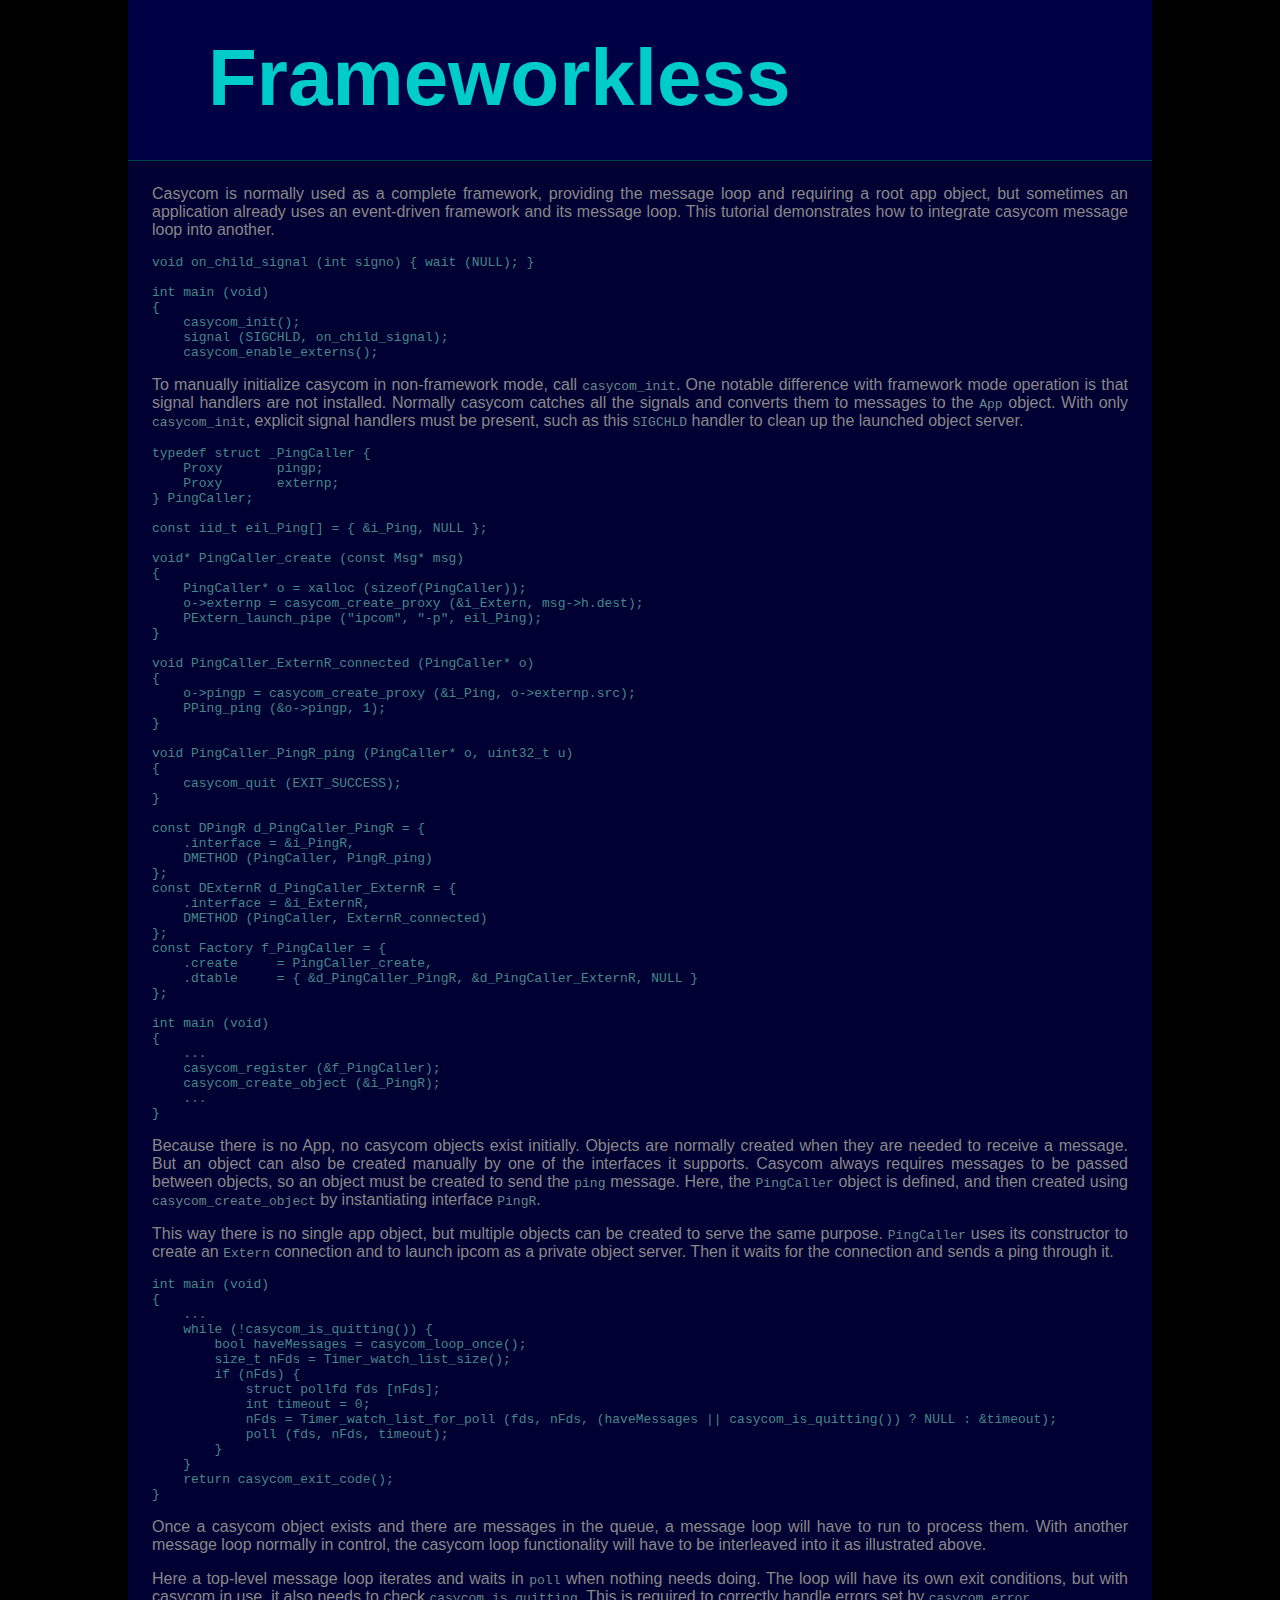
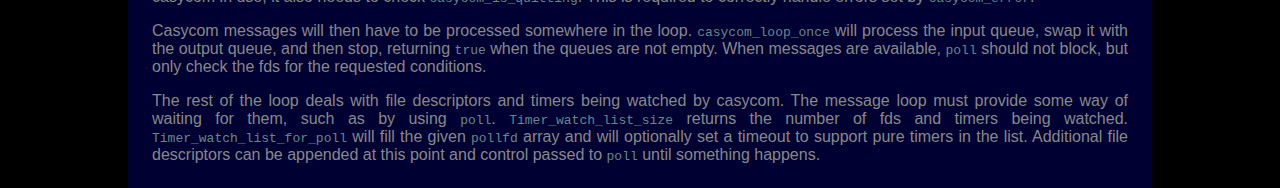
<file: docs/tutnfwrk.html>
<!DOCTYPE html PUBLIC "-//W3C//DTD XHTML 1.1//EN" "http://www.w3.org/TR/xhtml11/DTD/xhtml11.dtd">
<html xmlns="http://www.w3.org/1999/xhtml">
<head>
    <title>Casycom - Non-framework Operation</title>
    <link rel="stylesheet" type="text/css" href="style.css" />
    <link rel="index" type="text/xhtml+xml" href="index.html" />
    <link rel="prev" type="text/xhtml+xml" href="tutipcom.html" />
    <meta http-equiv="Content-Type" content="text/xhtml+xml; charset=ISO-8859-1" />
    <meta name="Description" content="Non-framework operation" />
    <meta name="Keywords" content="casycom, tutorial" />
</head>
<body>
<div id="pagectr"><div id="header">

<h1>Frameworkless</h1>

</div><div id="content">
<p>
Casycom is normally used as a complete framework, providing the message
loop and requiring a root app object, but sometimes an application already
uses an event-driven framework and its message loop. This tutorial
demonstrates how to integrate casycom message loop into another.
</p><pre>
void on_child_signal (int signo) { wait (NULL); }

int main (void)
{
    casycom_init();
    signal (SIGCHLD, on_child_signal);
    casycom_enable_externs();
</pre><p>
To manually initialize casycom in non-framework mode, call
<tt>casycom_init</tt>. One notable difference with framework mode
operation is that signal handlers are not installed. Normally casycom
catches all the signals and converts them to messages to the <tt>App</tt>
object. With only <tt>casycom_init</tt>, explicit signal handlers must be
present, such as this <tt>SIGCHLD</tt> handler to clean up the launched
object server.
</p><pre>
typedef struct _PingCaller {
    Proxy	pingp;
    Proxy	externp;
} PingCaller;

const iid_t eil_Ping[] = { &amp;i_Ping, NULL };

void* PingCaller_create (const Msg* msg)
{
    PingCaller* o = xalloc (sizeof(PingCaller));
    o-&gt;externp = casycom_create_proxy (&amp;i_Extern, msg-&gt;h.dest);
    PExtern_launch_pipe ("ipcom", "-p", eil_Ping);
}

void PingCaller_ExternR_connected (PingCaller* o)
{
    o-&gt;pingp = casycom_create_proxy (&amp;i_Ping, o-&gt;externp.src);
    PPing_ping (&amp;o-&gt;pingp, 1);
}

void PingCaller_PingR_ping (PingCaller* o, uint32_t u)
{
    casycom_quit (EXIT_SUCCESS);
}

const DPingR d_PingCaller_PingR = {
    .interface = &amp;i_PingR,
    DMETHOD (PingCaller, PingR_ping)
};
const DExternR d_PingCaller_ExternR = {
    .interface = &amp;i_ExternR,
    DMETHOD (PingCaller, ExternR_connected)
};
const Factory f_PingCaller = {
    .create	= PingCaller_create,
    .dtable	= { &amp;d_PingCaller_PingR, &amp;d_PingCaller_ExternR, NULL }
};

int main (void)
{
    ...
    casycom_register (&amp;f_PingCaller);
    casycom_create_object (&amp;i_PingR);
    ...
}
</pre><p>
Because there is no App, no casycom objects exist initially. Objects
are normally created when they are needed to receive a message. But
an object can also be created manually by one of the interfaces it
supports. Casycom always requires messages to be passed between objects,
so an object must be created to send the <tt>ping</tt> message. Here,
the <tt>PingCaller</tt> object is defined, and then created using
<tt>casycom_create_object</tt> by instantiating interface <tt>PingR</tt>.
</p><p>
This way there is no single app object, but multiple objects can be
created to serve the same purpose. <tt>PingCaller</tt> uses its
constructor to create an <tt>Extern</tt> connection and to launch
ipcom as a private object server. Then it waits for the connection
and sends a ping through it.
</p><pre>
int main (void)
{
    ...
    while (!casycom_is_quitting()) {
	bool haveMessages = casycom_loop_once();
	size_t nFds = Timer_watch_list_size();
	if (nFds) {
	    struct pollfd fds [nFds];
	    int timeout = 0;
	    nFds = Timer_watch_list_for_poll (fds, nFds, (haveMessages || casycom_is_quitting()) ? NULL : &amp;timeout);
	    poll (fds, nFds, timeout);
	}
    }
    return casycom_exit_code();
}
</pre><p>
Once a casycom object exists and there are messages in the queue,
a message loop will have to run to process them. With another message
loop normally in control, the casycom loop functionality will have
to be interleaved into it as illustrated above.
</p><p>
Here a top-level message loop iterates and waits in <tt>poll</tt> when
nothing needs doing. The loop will have its own exit conditions, but
with casycom in use, it also needs to check <tt>casycom_is_quitting</tt>.
This is required to correctly handle errors set by <tt>casycom_error</tt>.
</p><p>
Casycom messages will then have to be processed somewhere in the loop.
<tt>casycom_loop_once</tt> will process the input queue, swap it with the
output queue, and then stop, returning <tt>true</tt> when the queues are
not empty. When messages are available, <tt>poll</tt> should not block,
but only check the fds for the requested conditions.
</p><p>
The rest of the loop deals with file descriptors and timers being watched
by casycom. The message loop must provide some way of waiting for them,
such as by using <tt>poll</tt>. <tt>Timer_watch_list_size</tt> returns the
number of fds and timers being watched. <tt>Timer_watch_list_for_poll</tt>
will fill the given <tt>pollfd</tt> array and will optionally set a
timeout to support pure timers in the list.  Additional file descriptors
can be appended at this point and control passed to <tt>poll</tt> until
something happens.
</p>
</div></div>
</body>
</html>
</file>
<file: doc/style.css>
body {
    background-color: black;
    color: #888;
    font-family: sans-serif;
    margin: 0;
}
#pagectr {
    background-color: #004;
    margin: 0 auto;
    max-width: 64em;
    overflow: hidden;
}
#header {
    border-bottom: 1px #044 solid;
    min-height: 160px;
    overflow: hidden;
}
div#header h1 {
    color: #0cc;
    float: left;
    font-size: 80px;
    margin: .4em 1em;
}
div#header img {
    float: right;
    margin-left: 1.5em;
}
#content {
    background-color: #003;
    padding: 0.5em 1.5em;
    text-align: justify;
}
#content a		{ color: #0bb }
#content a:visited	{ color: #088 }
#content a:active	{ color: #0ff }
#content h2		{ color: #899 }
#content h3		{ color: #899 }
#content pre		{ color: #488 }
#content tt		{ color: #688 }
#content dt		{ color: #4bb }
#content table		{ margin: 1em }
</file>
<file: docs/style.css>
body {
    background-color: black;
    color: #888;
    font-family: sans-serif;
    margin: 0;
}
#pagectr {
    background-color: #004;
    margin: 0 auto;
    max-width: 64em;
    overflow: hidden;
}
#header {
    border-bottom: 1px #044 solid;
    min-height: 160px;
    overflow: hidden;
}
div#header h1 {
    color: #0cc;
    float: left;
    font-size: 80px;
    margin: .4em 1em;
}
div#header img {
    float: right;
    margin-left: 1.5em;
}
#content {
    background-color: #003;
    padding: 0.5em 1.5em;
    text-align: justify;
}
#content a		{ color: #0bb }
#content a:visited	{ color: #088 }
#content a:active	{ color: #0ff }
#content h2		{ color: #899 }
#content h3		{ color: #899 }
#content pre		{ color: #488 }
#content tt		{ color: #688 }
#content dt		{ color: #4bb }
#content table		{ margin: 1em }
</file>
